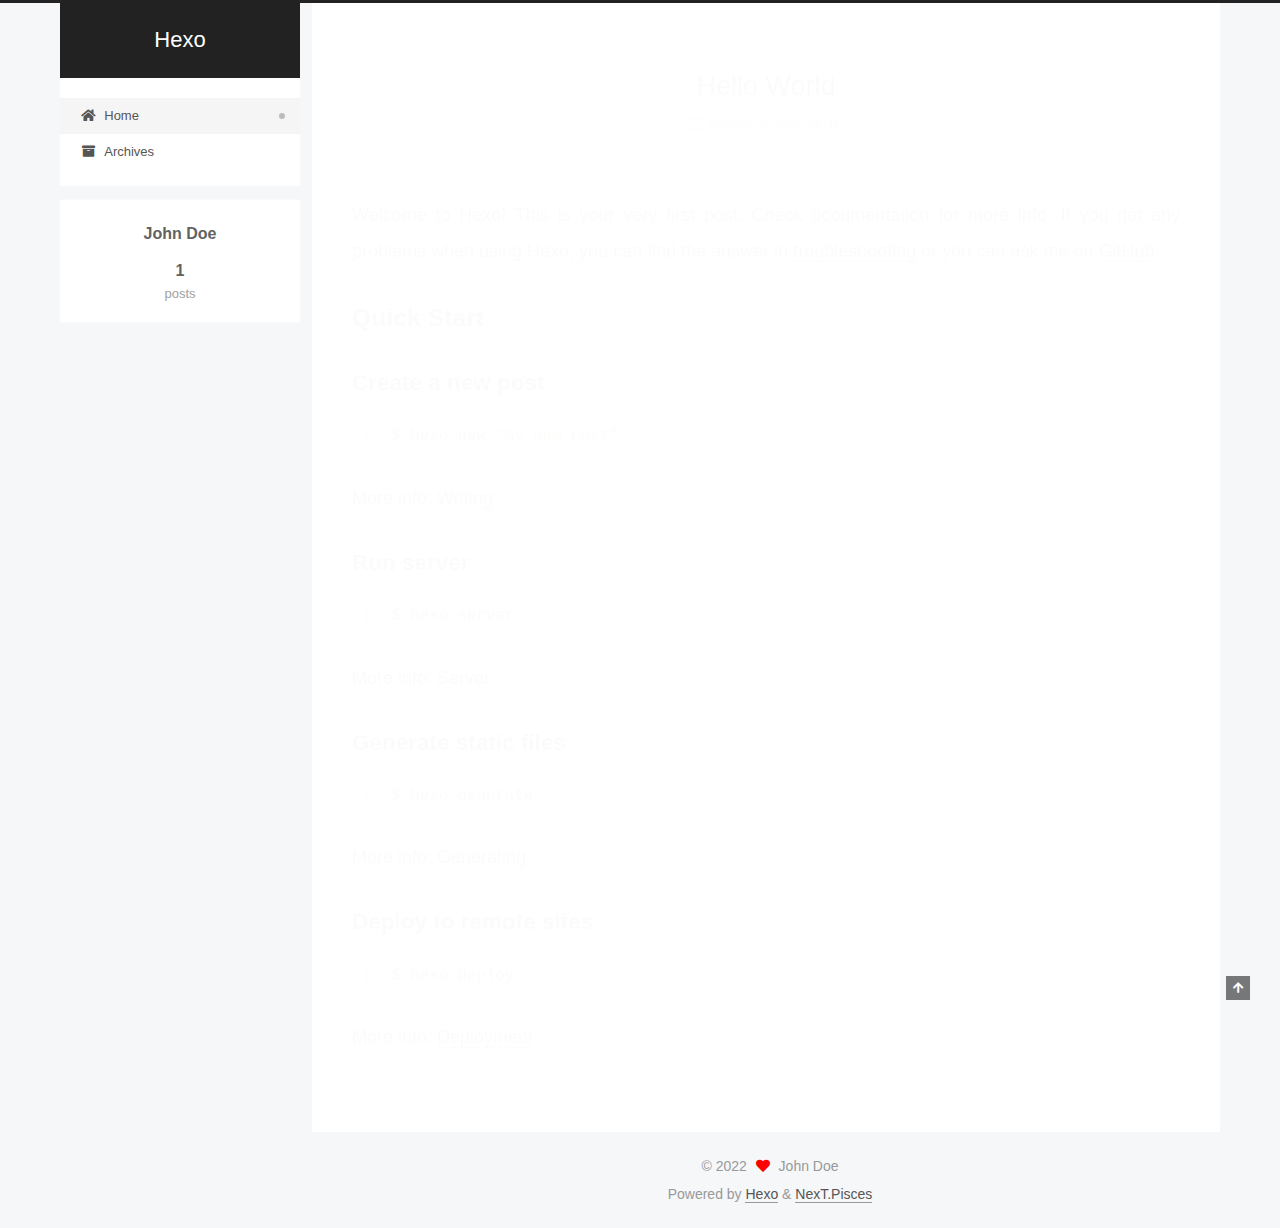
<file: index.html>
<!DOCTYPE html>
<html lang="en">
<head>
  <meta charset="UTF-8">
<meta name="viewport" content="width=device-width, initial-scale=1, maximum-scale=2">
<meta name="theme-color" content="#222">
<meta name="generator" content="Hexo 6.2.0">
  <link rel="apple-touch-icon" sizes="180x180" href="/images/apple-touch-icon-next.png">
  <link rel="icon" type="image/png" sizes="32x32" href="/images/favicon-32x32-next.png">
  <link rel="icon" type="image/png" sizes="16x16" href="/images/favicon-16x16-next.png">
  <link rel="mask-icon" href="/images/logo.svg" color="#222">

<link rel="stylesheet" href="/css/main.css">


<link rel="stylesheet" href="/lib/font-awesome/css/all.min.css">

<script id="hexo-configurations">
    var NexT = window.NexT || {};
    var CONFIG = {"hostname":"example.com","root":"/","scheme":"Pisces","version":"7.8.0","exturl":false,"sidebar":{"position":"left","display":"post","padding":18,"offset":12,"onmobile":false},"copycode":{"enable":false,"show_result":false,"style":null},"back2top":{"enable":true,"sidebar":false,"scrollpercent":false},"bookmark":{"enable":false,"color":"#222","save":"auto"},"fancybox":false,"mediumzoom":false,"lazyload":false,"pangu":false,"comments":{"style":"tabs","active":null,"storage":true,"lazyload":false,"nav":null},"algolia":{"hits":{"per_page":10},"labels":{"input_placeholder":"Search for Posts","hits_empty":"We didn't find any results for the search: ${query}","hits_stats":"${hits} results found in ${time} ms"}},"localsearch":{"enable":false,"trigger":"auto","top_n_per_article":1,"unescape":false,"preload":false},"motion":{"enable":true,"async":false,"transition":{"post_block":"fadeIn","post_header":"slideDownIn","post_body":"slideDownIn","coll_header":"slideLeftIn","sidebar":"slideUpIn"}}};
  </script>

  <meta property="og:type" content="website">
<meta property="og:title" content="Hexo">
<meta property="og:url" content="http://example.com/index.html">
<meta property="og:site_name" content="Hexo">
<meta property="og:locale" content="en_US">
<meta property="article:author" content="John Doe">
<meta name="twitter:card" content="summary">

<link rel="canonical" href="http://example.com/">


<script id="page-configurations">
  // https://hexo.io/docs/variables.html
  CONFIG.page = {
    sidebar: "",
    isHome : true,
    isPost : false,
    lang   : 'en'
  };
</script>

  <title>Hexo</title>
  






  <noscript>
  <style>
  .use-motion .brand,
  .use-motion .menu-item,
  .sidebar-inner,
  .use-motion .post-block,
  .use-motion .pagination,
  .use-motion .comments,
  .use-motion .post-header,
  .use-motion .post-body,
  .use-motion .collection-header { opacity: initial; }

  .use-motion .site-title,
  .use-motion .site-subtitle {
    opacity: initial;
    top: initial;
  }

  .use-motion .logo-line-before i { left: initial; }
  .use-motion .logo-line-after i { right: initial; }
  </style>
</noscript>

</head>

<body itemscope itemtype="http://schema.org/WebPage">
  <div class="container use-motion">
    <div class="headband"></div>

    <header class="header" itemscope itemtype="http://schema.org/WPHeader">
      <div class="header-inner"><div class="site-brand-container">
  <div class="site-nav-toggle">
    <div class="toggle" aria-label="Toggle navigation bar">
      <span class="toggle-line toggle-line-first"></span>
      <span class="toggle-line toggle-line-middle"></span>
      <span class="toggle-line toggle-line-last"></span>
    </div>
  </div>

  <div class="site-meta">

    <a href="/" class="brand" rel="start">
      <span class="logo-line-before"><i></i></span>
      <h1 class="site-title">Hexo</h1>
      <span class="logo-line-after"><i></i></span>
    </a>
  </div>

  <div class="site-nav-right">
    <div class="toggle popup-trigger">
    </div>
  </div>
</div>




<nav class="site-nav">
  <ul id="menu" class="main-menu menu">
        <li class="menu-item menu-item-home">

    <a href="/" rel="section"><i class="fa fa-home fa-fw"></i>Home</a>

  </li>
        <li class="menu-item menu-item-archives">

    <a href="/archives/" rel="section"><i class="fa fa-archive fa-fw"></i>Archives</a>

  </li>
  </ul>
</nav>




</div>
    </header>

    
  <div class="back-to-top">
    <i class="fa fa-arrow-up"></i>
    <span>0%</span>
  </div>


    <main class="main">
      <div class="main-inner">
        <div class="content-wrap">
          

          <div class="content index posts-expand">
            
      
  
  
  <article itemscope itemtype="http://schema.org/Article" class="post-block" lang="en">
    <link itemprop="mainEntityOfPage" href="http://example.com/2022/06/16/hello-world/">

    <span hidden itemprop="author" itemscope itemtype="http://schema.org/Person">
      <meta itemprop="image" content="/images/avatar.gif">
      <meta itemprop="name" content="John Doe">
      <meta itemprop="description" content="">
    </span>

    <span hidden itemprop="publisher" itemscope itemtype="http://schema.org/Organization">
      <meta itemprop="name" content="Hexo">
    </span>
      <header class="post-header">
        <h2 class="post-title" itemprop="name headline">
          
            <a href="/2022/06/16/hello-world/" class="post-title-link" itemprop="url">Hello World</a>
        </h2>

        <div class="post-meta">
            <span class="post-meta-item">
              <span class="post-meta-item-icon">
                <i class="far fa-calendar"></i>
              </span>
              <span class="post-meta-item-text">Posted on</span>

              <time title="Created: 2022-06-16 10:51:52" itemprop="dateCreated datePublished" datetime="2022-06-16T10:51:52+08:00">2022-06-16</time>
            </span>

          

        </div>
      </header>

    
    
    
    <div class="post-body" itemprop="articleBody">

      
          <p>Welcome to <a target="_blank" rel="noopener" href="https://hexo.io/">Hexo</a>! This is your very first post. Check <a target="_blank" rel="noopener" href="https://hexo.io/docs/">documentation</a> for more info. If you get any problems when using Hexo, you can find the answer in <a target="_blank" rel="noopener" href="https://hexo.io/docs/troubleshooting.html">troubleshooting</a> or you can ask me on <a target="_blank" rel="noopener" href="https://github.com/hexojs/hexo/issues">GitHub</a>.</p>
<h2 id="Quick-Start"><a href="#Quick-Start" class="headerlink" title="Quick Start"></a>Quick Start</h2><h3 id="Create-a-new-post"><a href="#Create-a-new-post" class="headerlink" title="Create a new post"></a>Create a new post</h3><figure class="highlight bash"><table><tr><td class="gutter"><pre><span class="line">1</span><br></pre></td><td class="code"><pre><span class="line">$ hexo new <span class="string">&quot;My New Post&quot;</span></span><br></pre></td></tr></table></figure>

<p>More info: <a target="_blank" rel="noopener" href="https://hexo.io/docs/writing.html">Writing</a></p>
<h3 id="Run-server"><a href="#Run-server" class="headerlink" title="Run server"></a>Run server</h3><figure class="highlight bash"><table><tr><td class="gutter"><pre><span class="line">1</span><br></pre></td><td class="code"><pre><span class="line">$ hexo server</span><br></pre></td></tr></table></figure>

<p>More info: <a target="_blank" rel="noopener" href="https://hexo.io/docs/server.html">Server</a></p>
<h3 id="Generate-static-files"><a href="#Generate-static-files" class="headerlink" title="Generate static files"></a>Generate static files</h3><figure class="highlight bash"><table><tr><td class="gutter"><pre><span class="line">1</span><br></pre></td><td class="code"><pre><span class="line">$ hexo generate</span><br></pre></td></tr></table></figure>

<p>More info: <a target="_blank" rel="noopener" href="https://hexo.io/docs/generating.html">Generating</a></p>
<h3 id="Deploy-to-remote-sites"><a href="#Deploy-to-remote-sites" class="headerlink" title="Deploy to remote sites"></a>Deploy to remote sites</h3><figure class="highlight bash"><table><tr><td class="gutter"><pre><span class="line">1</span><br></pre></td><td class="code"><pre><span class="line">$ hexo deploy</span><br></pre></td></tr></table></figure>

<p>More info: <a target="_blank" rel="noopener" href="https://hexo.io/docs/one-command-deployment.html">Deployment</a></p>

      
    </div>

    
    
    
      <footer class="post-footer">
        <div class="post-eof"></div>
      </footer>
  </article>
  
  
  


  



          </div>
          

<script>
  window.addEventListener('tabs:register', () => {
    let { activeClass } = CONFIG.comments;
    if (CONFIG.comments.storage) {
      activeClass = localStorage.getItem('comments_active') || activeClass;
    }
    if (activeClass) {
      let activeTab = document.querySelector(`a[href="#comment-${activeClass}"]`);
      if (activeTab) {
        activeTab.click();
      }
    }
  });
  if (CONFIG.comments.storage) {
    window.addEventListener('tabs:click', event => {
      if (!event.target.matches('.tabs-comment .tab-content .tab-pane')) return;
      let commentClass = event.target.classList[1];
      localStorage.setItem('comments_active', commentClass);
    });
  }
</script>

        </div>
          
  
  <div class="toggle sidebar-toggle">
    <span class="toggle-line toggle-line-first"></span>
    <span class="toggle-line toggle-line-middle"></span>
    <span class="toggle-line toggle-line-last"></span>
  </div>

  <aside class="sidebar">
    <div class="sidebar-inner">

      <ul class="sidebar-nav motion-element">
        <li class="sidebar-nav-toc">
          Table of Contents
        </li>
        <li class="sidebar-nav-overview">
          Overview
        </li>
      </ul>

      <!--noindex-->
      <div class="post-toc-wrap sidebar-panel">
      </div>
      <!--/noindex-->

      <div class="site-overview-wrap sidebar-panel">
        <div class="site-author motion-element" itemprop="author" itemscope itemtype="http://schema.org/Person">
  <p class="site-author-name" itemprop="name">John Doe</p>
  <div class="site-description" itemprop="description"></div>
</div>
<div class="site-state-wrap motion-element">
  <nav class="site-state">
      <div class="site-state-item site-state-posts">
          <a href="/archives/">
        
          <span class="site-state-item-count">1</span>
          <span class="site-state-item-name">posts</span>
        </a>
      </div>
  </nav>
</div>



      </div>

    </div>
  </aside>
  <div id="sidebar-dimmer"></div>


      </div>
    </main>

    <footer class="footer">
      <div class="footer-inner">
        

        

<div class="copyright">
  
  &copy; 
  <span itemprop="copyrightYear">2022</span>
  <span class="with-love">
    <i class="fa fa-heart"></i>
  </span>
  <span class="author" itemprop="copyrightHolder">John Doe</span>
</div>
  <div class="powered-by">Powered by <a href="https://hexo.io/" class="theme-link" rel="noopener" target="_blank">Hexo</a> & <a href="https://pisces.theme-next.org/" class="theme-link" rel="noopener" target="_blank">NexT.Pisces</a>
  </div>

        








      </div>
    </footer>
  </div>

  
  <script src="/lib/anime.min.js"></script>
  <script src="/lib/velocity/velocity.min.js"></script>
  <script src="/lib/velocity/velocity.ui.min.js"></script>

<script src="/js/utils.js"></script>

<script src="/js/motion.js"></script>


<script src="/js/schemes/pisces.js"></script>


<script src="/js/next-boot.js"></script>




  















  

  

</body>
</html>
</file>
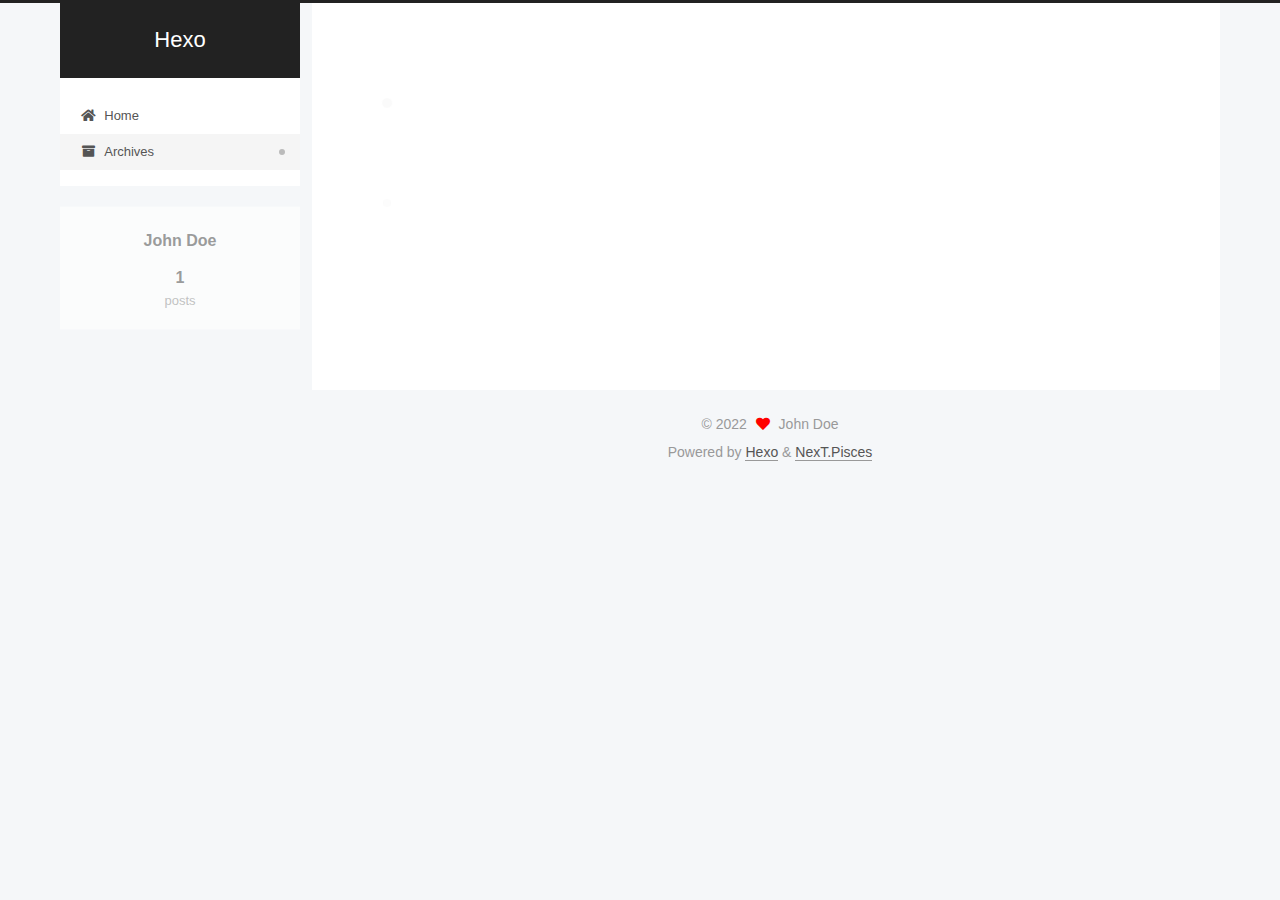
<file: archives/index.html>
<!DOCTYPE html>
<html lang="en">
<head>
  <meta charset="UTF-8">
<meta name="viewport" content="width=device-width, initial-scale=1, maximum-scale=2">
<meta name="theme-color" content="#222">
<meta name="generator" content="Hexo 6.2.0">
  <link rel="apple-touch-icon" sizes="180x180" href="/images/apple-touch-icon-next.png">
  <link rel="icon" type="image/png" sizes="32x32" href="/images/favicon-32x32-next.png">
  <link rel="icon" type="image/png" sizes="16x16" href="/images/favicon-16x16-next.png">
  <link rel="mask-icon" href="/images/logo.svg" color="#222">

<link rel="stylesheet" href="/css/main.css">


<link rel="stylesheet" href="/lib/font-awesome/css/all.min.css">

<script id="hexo-configurations">
    var NexT = window.NexT || {};
    var CONFIG = {"hostname":"example.com","root":"/","scheme":"Pisces","version":"7.8.0","exturl":false,"sidebar":{"position":"left","display":"post","padding":18,"offset":12,"onmobile":false},"copycode":{"enable":false,"show_result":false,"style":null},"back2top":{"enable":true,"sidebar":false,"scrollpercent":false},"bookmark":{"enable":false,"color":"#222","save":"auto"},"fancybox":false,"mediumzoom":false,"lazyload":false,"pangu":false,"comments":{"style":"tabs","active":null,"storage":true,"lazyload":false,"nav":null},"algolia":{"hits":{"per_page":10},"labels":{"input_placeholder":"Search for Posts","hits_empty":"We didn't find any results for the search: ${query}","hits_stats":"${hits} results found in ${time} ms"}},"localsearch":{"enable":false,"trigger":"auto","top_n_per_article":1,"unescape":false,"preload":false},"motion":{"enable":true,"async":false,"transition":{"post_block":"fadeIn","post_header":"slideDownIn","post_body":"slideDownIn","coll_header":"slideLeftIn","sidebar":"slideUpIn"}}};
  </script>

  <meta property="og:type" content="website">
<meta property="og:title" content="Hexo">
<meta property="og:url" content="http://example.com/archives/index.html">
<meta property="og:site_name" content="Hexo">
<meta property="og:locale" content="en_US">
<meta property="article:author" content="John Doe">
<meta name="twitter:card" content="summary">

<link rel="canonical" href="http://example.com/archives/">


<script id="page-configurations">
  // https://hexo.io/docs/variables.html
  CONFIG.page = {
    sidebar: "",
    isHome : false,
    isPost : false,
    lang   : 'en'
  };
</script>

  <title>Archive | Hexo</title>
  






  <noscript>
  <style>
  .use-motion .brand,
  .use-motion .menu-item,
  .sidebar-inner,
  .use-motion .post-block,
  .use-motion .pagination,
  .use-motion .comments,
  .use-motion .post-header,
  .use-motion .post-body,
  .use-motion .collection-header { opacity: initial; }

  .use-motion .site-title,
  .use-motion .site-subtitle {
    opacity: initial;
    top: initial;
  }

  .use-motion .logo-line-before i { left: initial; }
  .use-motion .logo-line-after i { right: initial; }
  </style>
</noscript>

</head>

<body itemscope itemtype="http://schema.org/WebPage">
  <div class="container use-motion">
    <div class="headband"></div>

    <header class="header" itemscope itemtype="http://schema.org/WPHeader">
      <div class="header-inner"><div class="site-brand-container">
  <div class="site-nav-toggle">
    <div class="toggle" aria-label="Toggle navigation bar">
      <span class="toggle-line toggle-line-first"></span>
      <span class="toggle-line toggle-line-middle"></span>
      <span class="toggle-line toggle-line-last"></span>
    </div>
  </div>

  <div class="site-meta">

    <a href="/" class="brand" rel="start">
      <span class="logo-line-before"><i></i></span>
      <h1 class="site-title">Hexo</h1>
      <span class="logo-line-after"><i></i></span>
    </a>
  </div>

  <div class="site-nav-right">
    <div class="toggle popup-trigger">
    </div>
  </div>
</div>




<nav class="site-nav">
  <ul id="menu" class="main-menu menu">
        <li class="menu-item menu-item-home">

    <a href="/" rel="section"><i class="fa fa-home fa-fw"></i>Home</a>

  </li>
        <li class="menu-item menu-item-archives">

    <a href="/archives/" rel="section"><i class="fa fa-archive fa-fw"></i>Archives</a>

  </li>
  </ul>
</nav>




</div>
    </header>

    
  <div class="back-to-top">
    <i class="fa fa-arrow-up"></i>
    <span>0%</span>
  </div>


    <main class="main">
      <div class="main-inner">
        <div class="content-wrap">
          

          <div class="content archive">
            

  
  
  
  <div class="post-block">
    <div class="posts-collapse">
      <div class="collection-title">
        <span class="collection-header">Um..! 1 post. Keep on posting.</span>
      </div>

      
    <div class="collection-year">
      <span class="collection-header">2022</span>
    </div>

  <article itemscope itemtype="http://schema.org/Article">
    <header class="post-header">

      <div class="post-meta">
        <time itemprop="dateCreated"
              datetime="2022-06-16T10:51:52+08:00"
              content="2022-06-16">
          06-16
        </time>
      </div>

      <div class="post-title">
          <a class="post-title-link" href="/2022/06/16/hello-world/" itemprop="url">
            <span itemprop="name">Hello World</span>
          </a>
      </div>

    </header>
  </article>


    </div>
  </div>
  
  
  

  



          </div>
          

<script>
  window.addEventListener('tabs:register', () => {
    let { activeClass } = CONFIG.comments;
    if (CONFIG.comments.storage) {
      activeClass = localStorage.getItem('comments_active') || activeClass;
    }
    if (activeClass) {
      let activeTab = document.querySelector(`a[href="#comment-${activeClass}"]`);
      if (activeTab) {
        activeTab.click();
      }
    }
  });
  if (CONFIG.comments.storage) {
    window.addEventListener('tabs:click', event => {
      if (!event.target.matches('.tabs-comment .tab-content .tab-pane')) return;
      let commentClass = event.target.classList[1];
      localStorage.setItem('comments_active', commentClass);
    });
  }
</script>

        </div>
          
  
  <div class="toggle sidebar-toggle">
    <span class="toggle-line toggle-line-first"></span>
    <span class="toggle-line toggle-line-middle"></span>
    <span class="toggle-line toggle-line-last"></span>
  </div>

  <aside class="sidebar">
    <div class="sidebar-inner">

      <ul class="sidebar-nav motion-element">
        <li class="sidebar-nav-toc">
          Table of Contents
        </li>
        <li class="sidebar-nav-overview">
          Overview
        </li>
      </ul>

      <!--noindex-->
      <div class="post-toc-wrap sidebar-panel">
      </div>
      <!--/noindex-->

      <div class="site-overview-wrap sidebar-panel">
        <div class="site-author motion-element" itemprop="author" itemscope itemtype="http://schema.org/Person">
  <p class="site-author-name" itemprop="name">John Doe</p>
  <div class="site-description" itemprop="description"></div>
</div>
<div class="site-state-wrap motion-element">
  <nav class="site-state">
      <div class="site-state-item site-state-posts">
          <a href="/archives/">
        
          <span class="site-state-item-count">1</span>
          <span class="site-state-item-name">posts</span>
        </a>
      </div>
  </nav>
</div>



      </div>

    </div>
  </aside>
  <div id="sidebar-dimmer"></div>


      </div>
    </main>

    <footer class="footer">
      <div class="footer-inner">
        

        

<div class="copyright">
  
  &copy; 
  <span itemprop="copyrightYear">2022</span>
  <span class="with-love">
    <i class="fa fa-heart"></i>
  </span>
  <span class="author" itemprop="copyrightHolder">John Doe</span>
</div>
  <div class="powered-by">Powered by <a href="https://hexo.io/" class="theme-link" rel="noopener" target="_blank">Hexo</a> & <a href="https://pisces.theme-next.org/" class="theme-link" rel="noopener" target="_blank">NexT.Pisces</a>
  </div>

        








      </div>
    </footer>
  </div>

  
  <script src="/lib/anime.min.js"></script>
  <script src="/lib/velocity/velocity.min.js"></script>
  <script src="/lib/velocity/velocity.ui.min.js"></script>

<script src="/js/utils.js"></script>

<script src="/js/motion.js"></script>


<script src="/js/schemes/pisces.js"></script>


<script src="/js/next-boot.js"></script>




  















  

  

</body>
</html>
</file>
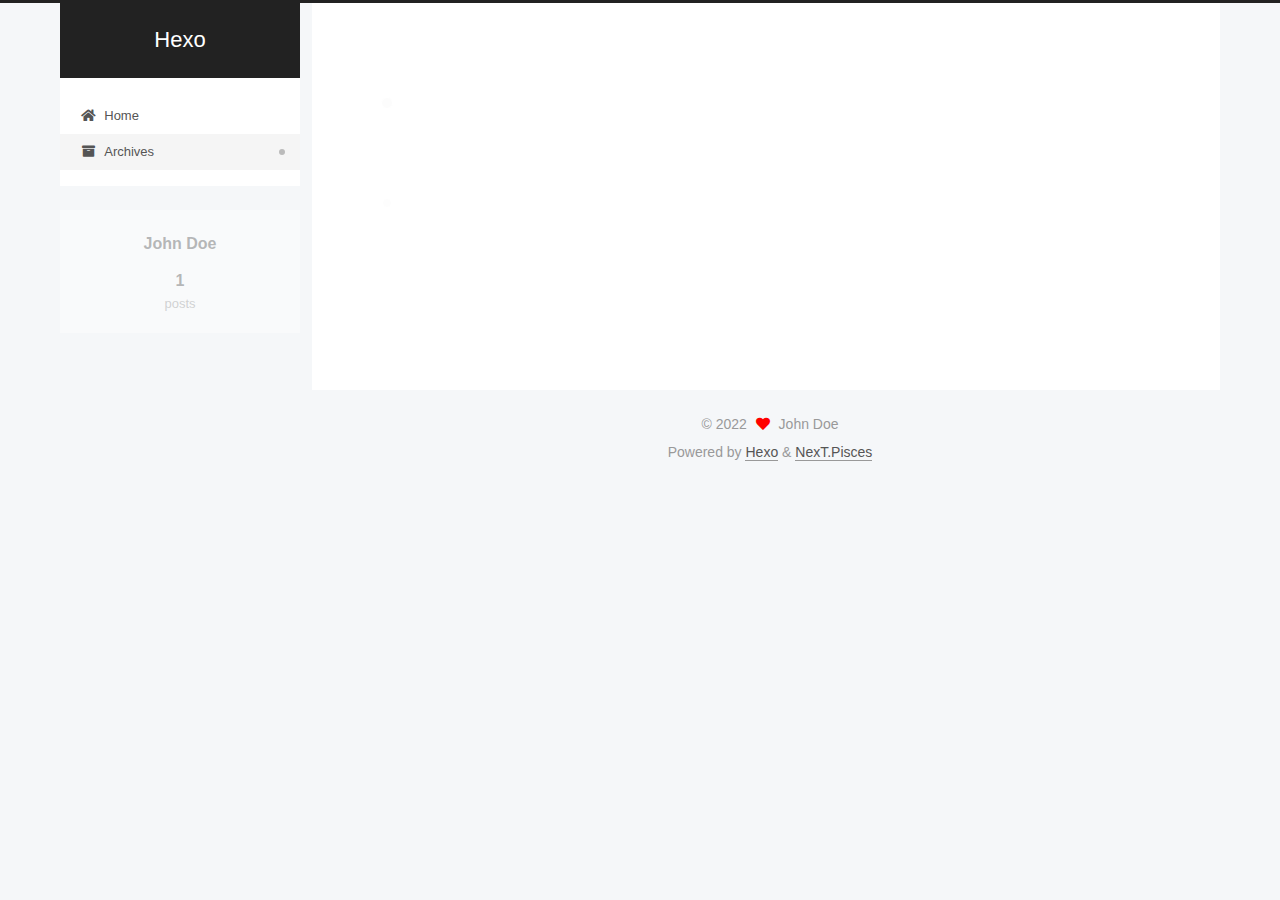
<file: archives/2022/index.html>
<!DOCTYPE html>
<html lang="en">
<head>
  <meta charset="UTF-8">
<meta name="viewport" content="width=device-width, initial-scale=1, maximum-scale=2">
<meta name="theme-color" content="#222">
<meta name="generator" content="Hexo 6.2.0">
  <link rel="apple-touch-icon" sizes="180x180" href="/images/apple-touch-icon-next.png">
  <link rel="icon" type="image/png" sizes="32x32" href="/images/favicon-32x32-next.png">
  <link rel="icon" type="image/png" sizes="16x16" href="/images/favicon-16x16-next.png">
  <link rel="mask-icon" href="/images/logo.svg" color="#222">

<link rel="stylesheet" href="/css/main.css">


<link rel="stylesheet" href="/lib/font-awesome/css/all.min.css">

<script id="hexo-configurations">
    var NexT = window.NexT || {};
    var CONFIG = {"hostname":"example.com","root":"/","scheme":"Pisces","version":"7.8.0","exturl":false,"sidebar":{"position":"left","display":"post","padding":18,"offset":12,"onmobile":false},"copycode":{"enable":false,"show_result":false,"style":null},"back2top":{"enable":true,"sidebar":false,"scrollpercent":false},"bookmark":{"enable":false,"color":"#222","save":"auto"},"fancybox":false,"mediumzoom":false,"lazyload":false,"pangu":false,"comments":{"style":"tabs","active":null,"storage":true,"lazyload":false,"nav":null},"algolia":{"hits":{"per_page":10},"labels":{"input_placeholder":"Search for Posts","hits_empty":"We didn't find any results for the search: ${query}","hits_stats":"${hits} results found in ${time} ms"}},"localsearch":{"enable":false,"trigger":"auto","top_n_per_article":1,"unescape":false,"preload":false},"motion":{"enable":true,"async":false,"transition":{"post_block":"fadeIn","post_header":"slideDownIn","post_body":"slideDownIn","coll_header":"slideLeftIn","sidebar":"slideUpIn"}}};
  </script>

  <meta property="og:type" content="website">
<meta property="og:title" content="Hexo">
<meta property="og:url" content="http://example.com/archives/2022/index.html">
<meta property="og:site_name" content="Hexo">
<meta property="og:locale" content="en_US">
<meta property="article:author" content="John Doe">
<meta name="twitter:card" content="summary">

<link rel="canonical" href="http://example.com/archives/2022/">


<script id="page-configurations">
  // https://hexo.io/docs/variables.html
  CONFIG.page = {
    sidebar: "",
    isHome : false,
    isPost : false,
    lang   : 'en'
  };
</script>

  <title>Archive | Hexo</title>
  






  <noscript>
  <style>
  .use-motion .brand,
  .use-motion .menu-item,
  .sidebar-inner,
  .use-motion .post-block,
  .use-motion .pagination,
  .use-motion .comments,
  .use-motion .post-header,
  .use-motion .post-body,
  .use-motion .collection-header { opacity: initial; }

  .use-motion .site-title,
  .use-motion .site-subtitle {
    opacity: initial;
    top: initial;
  }

  .use-motion .logo-line-before i { left: initial; }
  .use-motion .logo-line-after i { right: initial; }
  </style>
</noscript>

</head>

<body itemscope itemtype="http://schema.org/WebPage">
  <div class="container use-motion">
    <div class="headband"></div>

    <header class="header" itemscope itemtype="http://schema.org/WPHeader">
      <div class="header-inner"><div class="site-brand-container">
  <div class="site-nav-toggle">
    <div class="toggle" aria-label="Toggle navigation bar">
      <span class="toggle-line toggle-line-first"></span>
      <span class="toggle-line toggle-line-middle"></span>
      <span class="toggle-line toggle-line-last"></span>
    </div>
  </div>

  <div class="site-meta">

    <a href="/" class="brand" rel="start">
      <span class="logo-line-before"><i></i></span>
      <h1 class="site-title">Hexo</h1>
      <span class="logo-line-after"><i></i></span>
    </a>
  </div>

  <div class="site-nav-right">
    <div class="toggle popup-trigger">
    </div>
  </div>
</div>




<nav class="site-nav">
  <ul id="menu" class="main-menu menu">
        <li class="menu-item menu-item-home">

    <a href="/" rel="section"><i class="fa fa-home fa-fw"></i>Home</a>

  </li>
        <li class="menu-item menu-item-archives">

    <a href="/archives/" rel="section"><i class="fa fa-archive fa-fw"></i>Archives</a>

  </li>
  </ul>
</nav>




</div>
    </header>

    
  <div class="back-to-top">
    <i class="fa fa-arrow-up"></i>
    <span>0%</span>
  </div>


    <main class="main">
      <div class="main-inner">
        <div class="content-wrap">
          

          <div class="content archive">
            

  
  
  
  <div class="post-block">
    <div class="posts-collapse">
      <div class="collection-title">
        <span class="collection-header">Um..! 1 post. Keep on posting.</span>
      </div>

      
    <div class="collection-year">
      <span class="collection-header">2022</span>
    </div>

  <article itemscope itemtype="http://schema.org/Article">
    <header class="post-header">

      <div class="post-meta">
        <time itemprop="dateCreated"
              datetime="2022-06-16T10:51:52+08:00"
              content="2022-06-16">
          06-16
        </time>
      </div>

      <div class="post-title">
          <a class="post-title-link" href="/2022/06/16/hello-world/" itemprop="url">
            <span itemprop="name">Hello World</span>
          </a>
      </div>

    </header>
  </article>


    </div>
  </div>
  
  
  

  



          </div>
          

<script>
  window.addEventListener('tabs:register', () => {
    let { activeClass } = CONFIG.comments;
    if (CONFIG.comments.storage) {
      activeClass = localStorage.getItem('comments_active') || activeClass;
    }
    if (activeClass) {
      let activeTab = document.querySelector(`a[href="#comment-${activeClass}"]`);
      if (activeTab) {
        activeTab.click();
      }
    }
  });
  if (CONFIG.comments.storage) {
    window.addEventListener('tabs:click', event => {
      if (!event.target.matches('.tabs-comment .tab-content .tab-pane')) return;
      let commentClass = event.target.classList[1];
      localStorage.setItem('comments_active', commentClass);
    });
  }
</script>

        </div>
          
  
  <div class="toggle sidebar-toggle">
    <span class="toggle-line toggle-line-first"></span>
    <span class="toggle-line toggle-line-middle"></span>
    <span class="toggle-line toggle-line-last"></span>
  </div>

  <aside class="sidebar">
    <div class="sidebar-inner">

      <ul class="sidebar-nav motion-element">
        <li class="sidebar-nav-toc">
          Table of Contents
        </li>
        <li class="sidebar-nav-overview">
          Overview
        </li>
      </ul>

      <!--noindex-->
      <div class="post-toc-wrap sidebar-panel">
      </div>
      <!--/noindex-->

      <div class="site-overview-wrap sidebar-panel">
        <div class="site-author motion-element" itemprop="author" itemscope itemtype="http://schema.org/Person">
  <p class="site-author-name" itemprop="name">John Doe</p>
  <div class="site-description" itemprop="description"></div>
</div>
<div class="site-state-wrap motion-element">
  <nav class="site-state">
      <div class="site-state-item site-state-posts">
          <a href="/archives/">
        
          <span class="site-state-item-count">1</span>
          <span class="site-state-item-name">posts</span>
        </a>
      </div>
  </nav>
</div>



      </div>

    </div>
  </aside>
  <div id="sidebar-dimmer"></div>


      </div>
    </main>

    <footer class="footer">
      <div class="footer-inner">
        

        

<div class="copyright">
  
  &copy; 
  <span itemprop="copyrightYear">2022</span>
  <span class="with-love">
    <i class="fa fa-heart"></i>
  </span>
  <span class="author" itemprop="copyrightHolder">John Doe</span>
</div>
  <div class="powered-by">Powered by <a href="https://hexo.io/" class="theme-link" rel="noopener" target="_blank">Hexo</a> & <a href="https://pisces.theme-next.org/" class="theme-link" rel="noopener" target="_blank">NexT.Pisces</a>
  </div>

        








      </div>
    </footer>
  </div>

  
  <script src="/lib/anime.min.js"></script>
  <script src="/lib/velocity/velocity.min.js"></script>
  <script src="/lib/velocity/velocity.ui.min.js"></script>

<script src="/js/utils.js"></script>

<script src="/js/motion.js"></script>


<script src="/js/schemes/pisces.js"></script>


<script src="/js/next-boot.js"></script>




  















  

  

</body>
</html>
</file>
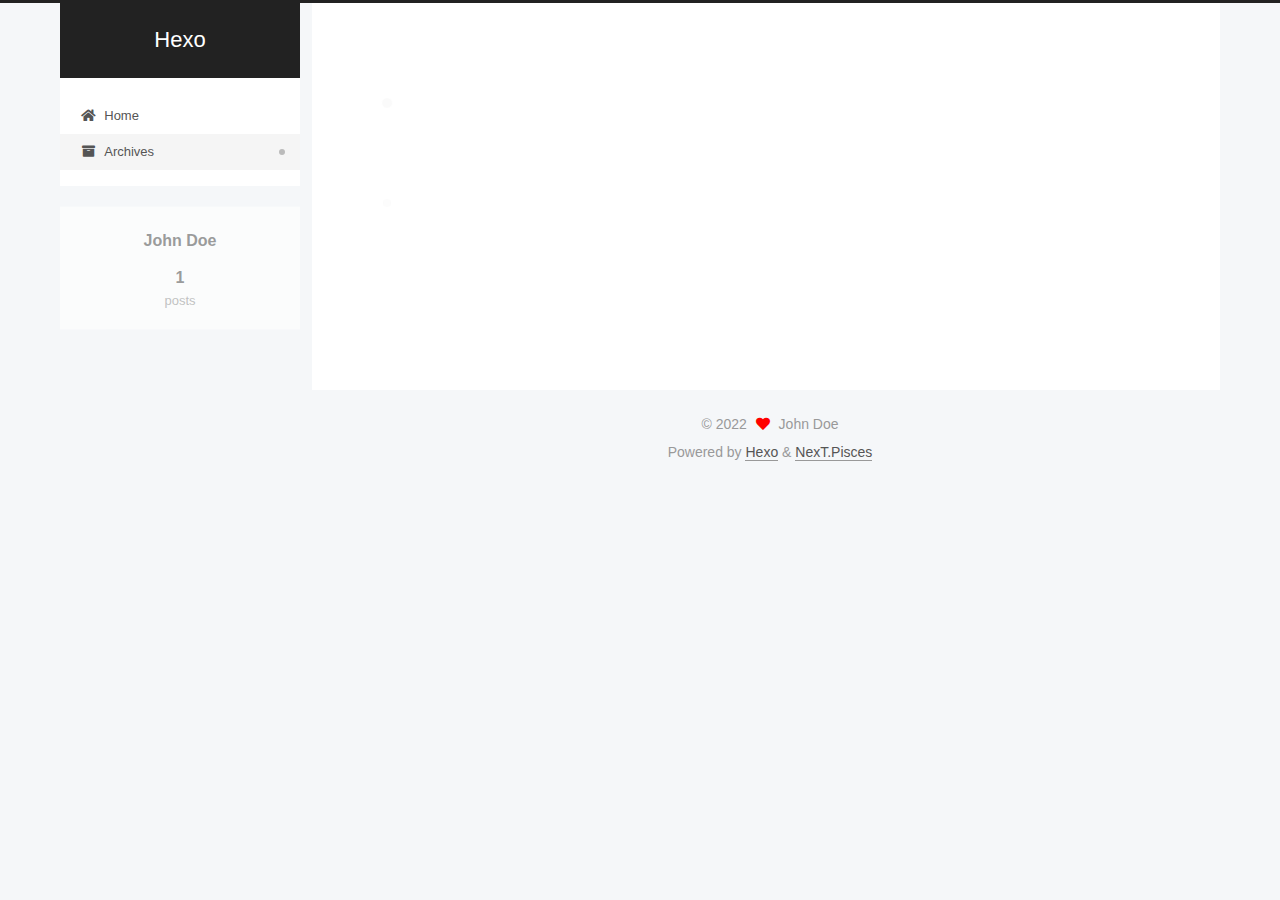
<file: archives/2022/06/index.html>
<!DOCTYPE html>
<html lang="en">
<head>
  <meta charset="UTF-8">
<meta name="viewport" content="width=device-width, initial-scale=1, maximum-scale=2">
<meta name="theme-color" content="#222">
<meta name="generator" content="Hexo 6.2.0">
  <link rel="apple-touch-icon" sizes="180x180" href="/images/apple-touch-icon-next.png">
  <link rel="icon" type="image/png" sizes="32x32" href="/images/favicon-32x32-next.png">
  <link rel="icon" type="image/png" sizes="16x16" href="/images/favicon-16x16-next.png">
  <link rel="mask-icon" href="/images/logo.svg" color="#222">

<link rel="stylesheet" href="/css/main.css">


<link rel="stylesheet" href="/lib/font-awesome/css/all.min.css">

<script id="hexo-configurations">
    var NexT = window.NexT || {};
    var CONFIG = {"hostname":"example.com","root":"/","scheme":"Pisces","version":"7.8.0","exturl":false,"sidebar":{"position":"left","display":"post","padding":18,"offset":12,"onmobile":false},"copycode":{"enable":false,"show_result":false,"style":null},"back2top":{"enable":true,"sidebar":false,"scrollpercent":false},"bookmark":{"enable":false,"color":"#222","save":"auto"},"fancybox":false,"mediumzoom":false,"lazyload":false,"pangu":false,"comments":{"style":"tabs","active":null,"storage":true,"lazyload":false,"nav":null},"algolia":{"hits":{"per_page":10},"labels":{"input_placeholder":"Search for Posts","hits_empty":"We didn't find any results for the search: ${query}","hits_stats":"${hits} results found in ${time} ms"}},"localsearch":{"enable":false,"trigger":"auto","top_n_per_article":1,"unescape":false,"preload":false},"motion":{"enable":true,"async":false,"transition":{"post_block":"fadeIn","post_header":"slideDownIn","post_body":"slideDownIn","coll_header":"slideLeftIn","sidebar":"slideUpIn"}}};
  </script>

  <meta property="og:type" content="website">
<meta property="og:title" content="Hexo">
<meta property="og:url" content="http://example.com/archives/2022/06/index.html">
<meta property="og:site_name" content="Hexo">
<meta property="og:locale" content="en_US">
<meta property="article:author" content="John Doe">
<meta name="twitter:card" content="summary">

<link rel="canonical" href="http://example.com/archives/2022/06/">


<script id="page-configurations">
  // https://hexo.io/docs/variables.html
  CONFIG.page = {
    sidebar: "",
    isHome : false,
    isPost : false,
    lang   : 'en'
  };
</script>

  <title>Archive | Hexo</title>
  






  <noscript>
  <style>
  .use-motion .brand,
  .use-motion .menu-item,
  .sidebar-inner,
  .use-motion .post-block,
  .use-motion .pagination,
  .use-motion .comments,
  .use-motion .post-header,
  .use-motion .post-body,
  .use-motion .collection-header { opacity: initial; }

  .use-motion .site-title,
  .use-motion .site-subtitle {
    opacity: initial;
    top: initial;
  }

  .use-motion .logo-line-before i { left: initial; }
  .use-motion .logo-line-after i { right: initial; }
  </style>
</noscript>

</head>

<body itemscope itemtype="http://schema.org/WebPage">
  <div class="container use-motion">
    <div class="headband"></div>

    <header class="header" itemscope itemtype="http://schema.org/WPHeader">
      <div class="header-inner"><div class="site-brand-container">
  <div class="site-nav-toggle">
    <div class="toggle" aria-label="Toggle navigation bar">
      <span class="toggle-line toggle-line-first"></span>
      <span class="toggle-line toggle-line-middle"></span>
      <span class="toggle-line toggle-line-last"></span>
    </div>
  </div>

  <div class="site-meta">

    <a href="/" class="brand" rel="start">
      <span class="logo-line-before"><i></i></span>
      <h1 class="site-title">Hexo</h1>
      <span class="logo-line-after"><i></i></span>
    </a>
  </div>

  <div class="site-nav-right">
    <div class="toggle popup-trigger">
    </div>
  </div>
</div>




<nav class="site-nav">
  <ul id="menu" class="main-menu menu">
        <li class="menu-item menu-item-home">

    <a href="/" rel="section"><i class="fa fa-home fa-fw"></i>Home</a>

  </li>
        <li class="menu-item menu-item-archives">

    <a href="/archives/" rel="section"><i class="fa fa-archive fa-fw"></i>Archives</a>

  </li>
  </ul>
</nav>




</div>
    </header>

    
  <div class="back-to-top">
    <i class="fa fa-arrow-up"></i>
    <span>0%</span>
  </div>


    <main class="main">
      <div class="main-inner">
        <div class="content-wrap">
          

          <div class="content archive">
            

  
  
  
  <div class="post-block">
    <div class="posts-collapse">
      <div class="collection-title">
        <span class="collection-header">Um..! 1 post. Keep on posting.</span>
      </div>

      
    <div class="collection-year">
      <span class="collection-header">2022</span>
    </div>

  <article itemscope itemtype="http://schema.org/Article">
    <header class="post-header">

      <div class="post-meta">
        <time itemprop="dateCreated"
              datetime="2022-06-16T10:51:52+08:00"
              content="2022-06-16">
          06-16
        </time>
      </div>

      <div class="post-title">
          <a class="post-title-link" href="/2022/06/16/hello-world/" itemprop="url">
            <span itemprop="name">Hello World</span>
          </a>
      </div>

    </header>
  </article>


    </div>
  </div>
  
  
  

  



          </div>
          

<script>
  window.addEventListener('tabs:register', () => {
    let { activeClass } = CONFIG.comments;
    if (CONFIG.comments.storage) {
      activeClass = localStorage.getItem('comments_active') || activeClass;
    }
    if (activeClass) {
      let activeTab = document.querySelector(`a[href="#comment-${activeClass}"]`);
      if (activeTab) {
        activeTab.click();
      }
    }
  });
  if (CONFIG.comments.storage) {
    window.addEventListener('tabs:click', event => {
      if (!event.target.matches('.tabs-comment .tab-content .tab-pane')) return;
      let commentClass = event.target.classList[1];
      localStorage.setItem('comments_active', commentClass);
    });
  }
</script>

        </div>
          
  
  <div class="toggle sidebar-toggle">
    <span class="toggle-line toggle-line-first"></span>
    <span class="toggle-line toggle-line-middle"></span>
    <span class="toggle-line toggle-line-last"></span>
  </div>

  <aside class="sidebar">
    <div class="sidebar-inner">

      <ul class="sidebar-nav motion-element">
        <li class="sidebar-nav-toc">
          Table of Contents
        </li>
        <li class="sidebar-nav-overview">
          Overview
        </li>
      </ul>

      <!--noindex-->
      <div class="post-toc-wrap sidebar-panel">
      </div>
      <!--/noindex-->

      <div class="site-overview-wrap sidebar-panel">
        <div class="site-author motion-element" itemprop="author" itemscope itemtype="http://schema.org/Person">
  <p class="site-author-name" itemprop="name">John Doe</p>
  <div class="site-description" itemprop="description"></div>
</div>
<div class="site-state-wrap motion-element">
  <nav class="site-state">
      <div class="site-state-item site-state-posts">
          <a href="/archives/">
        
          <span class="site-state-item-count">1</span>
          <span class="site-state-item-name">posts</span>
        </a>
      </div>
  </nav>
</div>



      </div>

    </div>
  </aside>
  <div id="sidebar-dimmer"></div>


      </div>
    </main>

    <footer class="footer">
      <div class="footer-inner">
        

        

<div class="copyright">
  
  &copy; 
  <span itemprop="copyrightYear">2022</span>
  <span class="with-love">
    <i class="fa fa-heart"></i>
  </span>
  <span class="author" itemprop="copyrightHolder">John Doe</span>
</div>
  <div class="powered-by">Powered by <a href="https://hexo.io/" class="theme-link" rel="noopener" target="_blank">Hexo</a> & <a href="https://pisces.theme-next.org/" class="theme-link" rel="noopener" target="_blank">NexT.Pisces</a>
  </div>

        








      </div>
    </footer>
  </div>

  
  <script src="/lib/anime.min.js"></script>
  <script src="/lib/velocity/velocity.min.js"></script>
  <script src="/lib/velocity/velocity.ui.min.js"></script>

<script src="/js/utils.js"></script>

<script src="/js/motion.js"></script>


<script src="/js/schemes/pisces.js"></script>


<script src="/js/next-boot.js"></script>




  















  

  

</body>
</html>
</file>
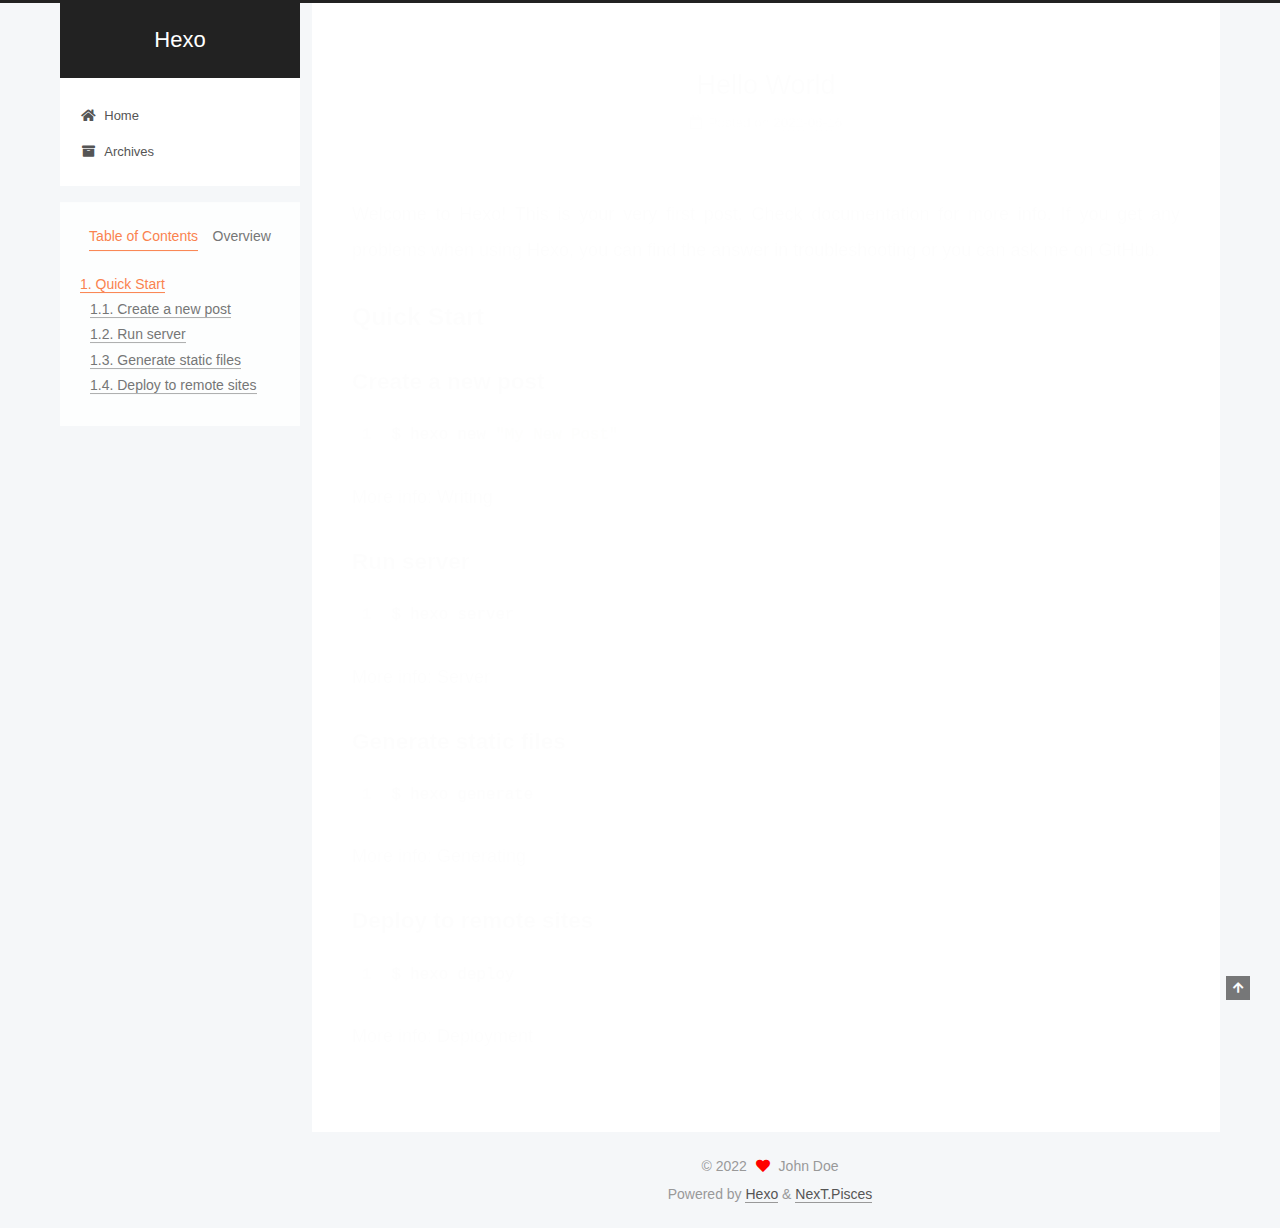
<file: 2022/06/16/hello-world/index.html>
<!DOCTYPE html>
<html lang="en">
<head>
  <meta charset="UTF-8">
<meta name="viewport" content="width=device-width, initial-scale=1, maximum-scale=2">
<meta name="theme-color" content="#222">
<meta name="generator" content="Hexo 6.2.0">
  <link rel="apple-touch-icon" sizes="180x180" href="/images/apple-touch-icon-next.png">
  <link rel="icon" type="image/png" sizes="32x32" href="/images/favicon-32x32-next.png">
  <link rel="icon" type="image/png" sizes="16x16" href="/images/favicon-16x16-next.png">
  <link rel="mask-icon" href="/images/logo.svg" color="#222">

<link rel="stylesheet" href="/css/main.css">


<link rel="stylesheet" href="/lib/font-awesome/css/all.min.css">

<script id="hexo-configurations">
    var NexT = window.NexT || {};
    var CONFIG = {"hostname":"example.com","root":"/","scheme":"Pisces","version":"7.8.0","exturl":false,"sidebar":{"position":"left","display":"post","padding":18,"offset":12,"onmobile":false},"copycode":{"enable":false,"show_result":false,"style":null},"back2top":{"enable":true,"sidebar":false,"scrollpercent":false},"bookmark":{"enable":false,"color":"#222","save":"auto"},"fancybox":false,"mediumzoom":false,"lazyload":false,"pangu":false,"comments":{"style":"tabs","active":null,"storage":true,"lazyload":false,"nav":null},"algolia":{"hits":{"per_page":10},"labels":{"input_placeholder":"Search for Posts","hits_empty":"We didn't find any results for the search: ${query}","hits_stats":"${hits} results found in ${time} ms"}},"localsearch":{"enable":false,"trigger":"auto","top_n_per_article":1,"unescape":false,"preload":false},"motion":{"enable":true,"async":false,"transition":{"post_block":"fadeIn","post_header":"slideDownIn","post_body":"slideDownIn","coll_header":"slideLeftIn","sidebar":"slideUpIn"}}};
  </script>

  <meta name="description" content="Welcome to Hexo! This is your very first post. Check documentation for more info. If you get any problems when using Hexo, you can find the answer in troubleshooting or you can ask me on GitHub. Quick">
<meta property="og:type" content="article">
<meta property="og:title" content="Hello World">
<meta property="og:url" content="http://example.com/2022/06/16/hello-world/index.html">
<meta property="og:site_name" content="Hexo">
<meta property="og:description" content="Welcome to Hexo! This is your very first post. Check documentation for more info. If you get any problems when using Hexo, you can find the answer in troubleshooting or you can ask me on GitHub. Quick">
<meta property="og:locale" content="en_US">
<meta property="article:published_time" content="2022-06-16T02:51:52.756Z">
<meta property="article:modified_time" content="2022-06-16T02:51:52.756Z">
<meta property="article:author" content="John Doe">
<meta name="twitter:card" content="summary">

<link rel="canonical" href="http://example.com/2022/06/16/hello-world/">


<script id="page-configurations">
  // https://hexo.io/docs/variables.html
  CONFIG.page = {
    sidebar: "",
    isHome : false,
    isPost : true,
    lang   : 'en'
  };
</script>

  <title>Hello World | Hexo</title>
  






  <noscript>
  <style>
  .use-motion .brand,
  .use-motion .menu-item,
  .sidebar-inner,
  .use-motion .post-block,
  .use-motion .pagination,
  .use-motion .comments,
  .use-motion .post-header,
  .use-motion .post-body,
  .use-motion .collection-header { opacity: initial; }

  .use-motion .site-title,
  .use-motion .site-subtitle {
    opacity: initial;
    top: initial;
  }

  .use-motion .logo-line-before i { left: initial; }
  .use-motion .logo-line-after i { right: initial; }
  </style>
</noscript>

</head>

<body itemscope itemtype="http://schema.org/WebPage">
  <div class="container use-motion">
    <div class="headband"></div>

    <header class="header" itemscope itemtype="http://schema.org/WPHeader">
      <div class="header-inner"><div class="site-brand-container">
  <div class="site-nav-toggle">
    <div class="toggle" aria-label="Toggle navigation bar">
      <span class="toggle-line toggle-line-first"></span>
      <span class="toggle-line toggle-line-middle"></span>
      <span class="toggle-line toggle-line-last"></span>
    </div>
  </div>

  <div class="site-meta">

    <a href="/" class="brand" rel="start">
      <span class="logo-line-before"><i></i></span>
      <h1 class="site-title">Hexo</h1>
      <span class="logo-line-after"><i></i></span>
    </a>
  </div>

  <div class="site-nav-right">
    <div class="toggle popup-trigger">
    </div>
  </div>
</div>




<nav class="site-nav">
  <ul id="menu" class="main-menu menu">
        <li class="menu-item menu-item-home">

    <a href="/" rel="section"><i class="fa fa-home fa-fw"></i>Home</a>

  </li>
        <li class="menu-item menu-item-archives">

    <a href="/archives/" rel="section"><i class="fa fa-archive fa-fw"></i>Archives</a>

  </li>
  </ul>
</nav>




</div>
    </header>

    
  <div class="back-to-top">
    <i class="fa fa-arrow-up"></i>
    <span>0%</span>
  </div>


    <main class="main">
      <div class="main-inner">
        <div class="content-wrap">
          

          <div class="content post posts-expand">
            

    
  
  
  <article itemscope itemtype="http://schema.org/Article" class="post-block" lang="en">
    <link itemprop="mainEntityOfPage" href="http://example.com/2022/06/16/hello-world/">

    <span hidden itemprop="author" itemscope itemtype="http://schema.org/Person">
      <meta itemprop="image" content="/images/avatar.gif">
      <meta itemprop="name" content="John Doe">
      <meta itemprop="description" content="">
    </span>

    <span hidden itemprop="publisher" itemscope itemtype="http://schema.org/Organization">
      <meta itemprop="name" content="Hexo">
    </span>
      <header class="post-header">
        <h1 class="post-title" itemprop="name headline">
          Hello World
        </h1>

        <div class="post-meta">
            <span class="post-meta-item">
              <span class="post-meta-item-icon">
                <i class="far fa-calendar"></i>
              </span>
              <span class="post-meta-item-text">Posted on</span>

              <time title="Created: 2022-06-16 10:51:52" itemprop="dateCreated datePublished" datetime="2022-06-16T10:51:52+08:00">2022-06-16</time>
            </span>

          

        </div>
      </header>

    
    
    
    <div class="post-body" itemprop="articleBody">

      
        <p>Welcome to <a target="_blank" rel="noopener" href="https://hexo.io/">Hexo</a>! This is your very first post. Check <a target="_blank" rel="noopener" href="https://hexo.io/docs/">documentation</a> for more info. If you get any problems when using Hexo, you can find the answer in <a target="_blank" rel="noopener" href="https://hexo.io/docs/troubleshooting.html">troubleshooting</a> or you can ask me on <a target="_blank" rel="noopener" href="https://github.com/hexojs/hexo/issues">GitHub</a>.</p>
<h2 id="Quick-Start"><a href="#Quick-Start" class="headerlink" title="Quick Start"></a>Quick Start</h2><h3 id="Create-a-new-post"><a href="#Create-a-new-post" class="headerlink" title="Create a new post"></a>Create a new post</h3><figure class="highlight bash"><table><tr><td class="gutter"><pre><span class="line">1</span><br></pre></td><td class="code"><pre><span class="line">$ hexo new <span class="string">&quot;My New Post&quot;</span></span><br></pre></td></tr></table></figure>

<p>More info: <a target="_blank" rel="noopener" href="https://hexo.io/docs/writing.html">Writing</a></p>
<h3 id="Run-server"><a href="#Run-server" class="headerlink" title="Run server"></a>Run server</h3><figure class="highlight bash"><table><tr><td class="gutter"><pre><span class="line">1</span><br></pre></td><td class="code"><pre><span class="line">$ hexo server</span><br></pre></td></tr></table></figure>

<p>More info: <a target="_blank" rel="noopener" href="https://hexo.io/docs/server.html">Server</a></p>
<h3 id="Generate-static-files"><a href="#Generate-static-files" class="headerlink" title="Generate static files"></a>Generate static files</h3><figure class="highlight bash"><table><tr><td class="gutter"><pre><span class="line">1</span><br></pre></td><td class="code"><pre><span class="line">$ hexo generate</span><br></pre></td></tr></table></figure>

<p>More info: <a target="_blank" rel="noopener" href="https://hexo.io/docs/generating.html">Generating</a></p>
<h3 id="Deploy-to-remote-sites"><a href="#Deploy-to-remote-sites" class="headerlink" title="Deploy to remote sites"></a>Deploy to remote sites</h3><figure class="highlight bash"><table><tr><td class="gutter"><pre><span class="line">1</span><br></pre></td><td class="code"><pre><span class="line">$ hexo deploy</span><br></pre></td></tr></table></figure>

<p>More info: <a target="_blank" rel="noopener" href="https://hexo.io/docs/one-command-deployment.html">Deployment</a></p>

    </div>

    
    
    

      <footer class="post-footer">

        


        
      </footer>
    
  </article>
  
  
  



          </div>
          

<script>
  window.addEventListener('tabs:register', () => {
    let { activeClass } = CONFIG.comments;
    if (CONFIG.comments.storage) {
      activeClass = localStorage.getItem('comments_active') || activeClass;
    }
    if (activeClass) {
      let activeTab = document.querySelector(`a[href="#comment-${activeClass}"]`);
      if (activeTab) {
        activeTab.click();
      }
    }
  });
  if (CONFIG.comments.storage) {
    window.addEventListener('tabs:click', event => {
      if (!event.target.matches('.tabs-comment .tab-content .tab-pane')) return;
      let commentClass = event.target.classList[1];
      localStorage.setItem('comments_active', commentClass);
    });
  }
</script>

        </div>
          
  
  <div class="toggle sidebar-toggle">
    <span class="toggle-line toggle-line-first"></span>
    <span class="toggle-line toggle-line-middle"></span>
    <span class="toggle-line toggle-line-last"></span>
  </div>

  <aside class="sidebar">
    <div class="sidebar-inner">

      <ul class="sidebar-nav motion-element">
        <li class="sidebar-nav-toc">
          Table of Contents
        </li>
        <li class="sidebar-nav-overview">
          Overview
        </li>
      </ul>

      <!--noindex-->
      <div class="post-toc-wrap sidebar-panel">
          <div class="post-toc motion-element"><ol class="nav"><li class="nav-item nav-level-2"><a class="nav-link" href="#Quick-Start"><span class="nav-number">1.</span> <span class="nav-text">Quick Start</span></a><ol class="nav-child"><li class="nav-item nav-level-3"><a class="nav-link" href="#Create-a-new-post"><span class="nav-number">1.1.</span> <span class="nav-text">Create a new post</span></a></li><li class="nav-item nav-level-3"><a class="nav-link" href="#Run-server"><span class="nav-number">1.2.</span> <span class="nav-text">Run server</span></a></li><li class="nav-item nav-level-3"><a class="nav-link" href="#Generate-static-files"><span class="nav-number">1.3.</span> <span class="nav-text">Generate static files</span></a></li><li class="nav-item nav-level-3"><a class="nav-link" href="#Deploy-to-remote-sites"><span class="nav-number">1.4.</span> <span class="nav-text">Deploy to remote sites</span></a></li></ol></li></ol></div>
      </div>
      <!--/noindex-->

      <div class="site-overview-wrap sidebar-panel">
        <div class="site-author motion-element" itemprop="author" itemscope itemtype="http://schema.org/Person">
  <p class="site-author-name" itemprop="name">John Doe</p>
  <div class="site-description" itemprop="description"></div>
</div>
<div class="site-state-wrap motion-element">
  <nav class="site-state">
      <div class="site-state-item site-state-posts">
          <a href="/archives/">
        
          <span class="site-state-item-count">1</span>
          <span class="site-state-item-name">posts</span>
        </a>
      </div>
  </nav>
</div>



      </div>

    </div>
  </aside>
  <div id="sidebar-dimmer"></div>


      </div>
    </main>

    <footer class="footer">
      <div class="footer-inner">
        

        

<div class="copyright">
  
  &copy; 
  <span itemprop="copyrightYear">2022</span>
  <span class="with-love">
    <i class="fa fa-heart"></i>
  </span>
  <span class="author" itemprop="copyrightHolder">John Doe</span>
</div>
  <div class="powered-by">Powered by <a href="https://hexo.io/" class="theme-link" rel="noopener" target="_blank">Hexo</a> & <a href="https://pisces.theme-next.org/" class="theme-link" rel="noopener" target="_blank">NexT.Pisces</a>
  </div>

        








      </div>
    </footer>
  </div>

  
  <script src="/lib/anime.min.js"></script>
  <script src="/lib/velocity/velocity.min.js"></script>
  <script src="/lib/velocity/velocity.ui.min.js"></script>

<script src="/js/utils.js"></script>

<script src="/js/motion.js"></script>


<script src="/js/schemes/pisces.js"></script>


<script src="/js/next-boot.js"></script>




  















  

  

</body>
</html>
</file>
<file: css/main.css>
:root {
  --body-bg-color: #f5f7f9;
  --content-bg-color: #fff;
  --card-bg-color: #f5f5f5;
  --text-color: #555;
  --blockquote-color: #666;
  --link-color: #555;
  --link-hover-color: #222;
  --brand-color: #fff;
  --brand-hover-color: #fff;
  --table-row-odd-bg-color: #f9f9f9;
  --table-row-hover-bg-color: #f5f5f5;
  --menu-item-bg-color: #f5f5f5;
  --btn-default-bg: #fff;
  --btn-default-color: #555;
  --btn-default-border-color: #555;
  --btn-default-hover-bg: #222;
  --btn-default-hover-color: #fff;
  --btn-default-hover-border-color: #222;
}
html {
  line-height: 1.15; /* 1 */
  -webkit-text-size-adjust: 100%; /* 2 */
}
body {
  margin: 0;
}
main {
  display: block;
}
h1 {
  font-size: 2em;
  margin: 0.67em 0;
}
hr {
  box-sizing: content-box; /* 1 */
  height: 0; /* 1 */
  overflow: visible; /* 2 */
}
pre {
  font-family: monospace, monospace; /* 1 */
  font-size: 1em; /* 2 */
}
a {
  background: transparent;
}
abbr[title] {
  border-bottom: none; /* 1 */
  text-decoration: underline; /* 2 */
  text-decoration: underline dotted; /* 2 */
}
b,
strong {
  font-weight: bolder;
}
code,
kbd,
samp {
  font-family: monospace, monospace; /* 1 */
  font-size: 1em; /* 2 */
}
small {
  font-size: 80%;
}
sub,
sup {
  font-size: 75%;
  line-height: 0;
  position: relative;
  vertical-align: baseline;
}
sub {
  bottom: -0.25em;
}
sup {
  top: -0.5em;
}
img {
  border-style: none;
}
button,
input,
optgroup,
select,
textarea {
  font-family: inherit; /* 1 */
  font-size: 100%; /* 1 */
  line-height: 1.15; /* 1 */
  margin: 0; /* 2 */
}
button,
input {
/* 1 */
  overflow: visible;
}
button,
select {
/* 1 */
  text-transform: none;
}
button,
[type='button'],
[type='reset'],
[type='submit'] {
  -webkit-appearance: button;
}
button::-moz-focus-inner,
[type='button']::-moz-focus-inner,
[type='reset']::-moz-focus-inner,
[type='submit']::-moz-focus-inner {
  border-style: none;
  padding: 0;
}
button:-moz-focusring,
[type='button']:-moz-focusring,
[type='reset']:-moz-focusring,
[type='submit']:-moz-focusring {
  outline: 1px dotted ButtonText;
}
fieldset {
  padding: 0.35em 0.75em 0.625em;
}
legend {
  box-sizing: border-box; /* 1 */
  color: inherit; /* 2 */
  display: table; /* 1 */
  max-width: 100%; /* 1 */
  padding: 0; /* 3 */
  white-space: normal; /* 1 */
}
progress {
  vertical-align: baseline;
}
textarea {
  overflow: auto;
}
[type='checkbox'],
[type='radio'] {
  box-sizing: border-box; /* 1 */
  padding: 0; /* 2 */
}
[type='number']::-webkit-inner-spin-button,
[type='number']::-webkit-outer-spin-button {
  height: auto;
}
[type='search'] {
  outline-offset: -2px; /* 2 */
  -webkit-appearance: textfield; /* 1 */
}
[type='search']::-webkit-search-decoration {
  -webkit-appearance: none;
}
::-webkit-file-upload-button {
  font: inherit; /* 2 */
  -webkit-appearance: button; /* 1 */
}
details {
  display: block;
}
summary {
  display: list-item;
}
template {
  display: none;
}
[hidden] {
  display: none;
}
::selection {
  background: #262a30;
  color: #eee;
}
html,
body {
  height: 100%;
}
body {
  background: var(--body-bg-color);
  color: var(--text-color);
  font-family: 'Lato', "PingFang SC", "Microsoft YaHei", sans-serif;
  font-size: 1em;
  line-height: 2;
}
@media (max-width: 991px) {
  body {
    padding-left: 0 !important;
    padding-right: 0 !important;
  }
}
h1,
h2,
h3,
h4,
h5,
h6 {
  font-family: 'Lato', "PingFang SC", "Microsoft YaHei", sans-serif;
  font-weight: bold;
  line-height: 1.5;
  margin: 20px 0 15px;
}
h1 {
  font-size: 1.5em;
}
h2 {
  font-size: 1.375em;
}
h3 {
  font-size: 1.25em;
}
h4 {
  font-size: 1.125em;
}
h5 {
  font-size: 1em;
}
h6 {
  font-size: 0.875em;
}
p {
  margin: 0 0 20px 0;
}
a,
span.exturl {
  border-bottom: 1px solid #999;
  color: var(--link-color);
  outline: 0;
  text-decoration: none;
  overflow-wrap: break-word;
  word-wrap: break-word;
  cursor: pointer;
}
a:hover,
span.exturl:hover {
  border-bottom-color: var(--link-hover-color);
  color: var(--link-hover-color);
}
iframe,
img,
video {
  display: block;
  margin-left: auto;
  margin-right: auto;
  max-width: 100%;
}
hr {
  background-image: repeating-linear-gradient(-45deg, #ddd, #ddd 4px, transparent 4px, transparent 8px);
  border: 0;
  height: 3px;
  margin: 40px 0;
}
blockquote {
  border-left: 4px solid #ddd;
  color: var(--blockquote-color);
  margin: 0;
  padding: 0 15px;
}
blockquote cite::before {
  content: '-';
  padding: 0 5px;
}
dt {
  font-weight: bold;
}
dd {
  margin: 0;
  padding: 0;
}
kbd {
  background-color: #f5f5f5;
  background-image: linear-gradient(#eee, #fff, #eee);
  border: 1px solid #ccc;
  border-radius: 0.2em;
  box-shadow: 0.1em 0.1em 0.2em rgba(0,0,0,0.1);
  color: #555;
  font-family: inherit;
  padding: 0.1em 0.3em;
  white-space: nowrap;
}
.table-container {
  overflow: auto;
}
table {
  border-collapse: collapse;
  border-spacing: 0;
  font-size: 0.875em;
  margin: 0 0 20px 0;
  width: 100%;
}
tbody tr:nth-of-type(odd) {
  background: var(--table-row-odd-bg-color);
}
tbody tr:hover {
  background: var(--table-row-hover-bg-color);
}
caption,
th,
td {
  font-weight: normal;
  padding: 8px;
  vertical-align: middle;
}
th,
td {
  border: 1px solid #ddd;
  border-bottom: 3px solid #ddd;
}
th {
  font-weight: 700;
  padding-bottom: 10px;
}
td {
  border-bottom-width: 1px;
}
.btn {
  background: var(--btn-default-bg);
  border: 2px solid var(--btn-default-border-color);
  border-radius: 2px;
  color: var(--btn-default-color);
  display: inline-block;
  font-size: 0.875em;
  line-height: 2;
  padding: 0 20px;
  text-decoration: none;
  transition-property: background-color;
  transition-delay: 0s;
  transition-duration: 0.2s;
  transition-timing-function: ease-in-out;
}
.btn:hover {
  background: var(--btn-default-hover-bg);
  border-color: var(--btn-default-hover-border-color);
  color: var(--btn-default-hover-color);
}
.btn + .btn {
  margin: 0 0 8px 8px;
}
.btn .fa-fw {
  text-align: left;
  width: 1.285714285714286em;
}
.toggle {
  line-height: 0;
}
.toggle .toggle-line {
  background: #fff;
  display: inline-block;
  height: 2px;
  left: 0;
  position: relative;
  top: 0;
  transition: all 0.4s;
  vertical-align: top;
  width: 100%;
}
.toggle .toggle-line:not(:first-child) {
  margin-top: 3px;
}
.toggle.toggle-arrow .toggle-line-first {
  left: 50%;
  top: 2px;
  transform: rotate(45deg);
  width: 50%;
}
.toggle.toggle-arrow .toggle-line-middle {
  left: 2px;
  width: 90%;
}
.toggle.toggle-arrow .toggle-line-last {
  left: 50%;
  top: -2px;
  transform: rotate(-45deg);
  width: 50%;
}
.toggle.toggle-close .toggle-line-first {
  transform: rotate(-45deg);
  top: 5px;
}
.toggle.toggle-close .toggle-line-middle {
  opacity: 0;
}
.toggle.toggle-close .toggle-line-last {
  transform: rotate(45deg);
  top: -5px;
}
.highlight,
pre {
  background: #f7f7f7;
  color: #4d4d4c;
  line-height: 1.6;
  margin: 0 auto 20px;
}
pre,
code {
  font-family: consolas, Menlo, monospace, "PingFang SC", "Microsoft YaHei";
}
code {
  background: #eee;
  border-radius: 3px;
  color: #555;
  padding: 2px 4px;
  overflow-wrap: break-word;
  word-wrap: break-word;
}
.highlight *::selection {
  background: #d6d6d6;
}
.highlight pre {
  border: 0;
  margin: 0;
  padding: 10px 0;
}
.highlight table {
  border: 0;
  margin: 0;
  width: auto;
}
.highlight td {
  border: 0;
  padding: 0;
}
.highlight figcaption {
  background: #eff2f3;
  color: #4d4d4c;
  display: flex;
  font-size: 0.875em;
  justify-content: space-between;
  line-height: 1.2;
  padding: 0.5em;
}
.highlight figcaption a {
  color: #4d4d4c;
}
.highlight figcaption a:hover {
  border-bottom-color: #4d4d4c;
}
.highlight .gutter {
  -moz-user-select: none;
  -ms-user-select: none;
  -webkit-user-select: none;
  user-select: none;
}
.highlight .gutter pre {
  background: #eff2f3;
  color: #869194;
  padding-left: 10px;
  padding-right: 10px;
  text-align: right;
}
.highlight .code pre {
  background: #f7f7f7;
  padding-left: 10px;
  width: 100%;
}
.gist table {
  width: auto;
}
.gist table td {
  border: 0;
}
pre {
  overflow: auto;
  padding: 10px;
}
pre code {
  background: none;
  color: #4d4d4c;
  font-size: 0.875em;
  padding: 0;
  text-shadow: none;
}
pre .deletion {
  background: #fdd;
}
pre .addition {
  background: #dfd;
}
pre .meta {
  color: #eab700;
  -moz-user-select: none;
  -ms-user-select: none;
  -webkit-user-select: none;
  user-select: none;
}
pre .comment {
  color: #8e908c;
}
pre .variable,
pre .attribute,
pre .tag,
pre .name,
pre .regexp,
pre .ruby .constant,
pre .xml .tag .title,
pre .xml .pi,
pre .xml .doctype,
pre .html .doctype,
pre .css .id,
pre .css .class,
pre .css .pseudo {
  color: #c82829;
}
pre .number,
pre .preprocessor,
pre .built_in,
pre .builtin-name,
pre .literal,
pre .params,
pre .constant,
pre .command {
  color: #f5871f;
}
pre .ruby .class .title,
pre .css .rules .attribute,
pre .string,
pre .symbol,
pre .value,
pre .inheritance,
pre .header,
pre .ruby .symbol,
pre .xml .cdata,
pre .special,
pre .formula {
  color: #718c00;
}
pre .title,
pre .css .hexcolor {
  color: #3e999f;
}
pre .function,
pre .python .decorator,
pre .python .title,
pre .ruby .function .title,
pre .ruby .title .keyword,
pre .perl .sub,
pre .javascript .title,
pre .coffeescript .title {
  color: #4271ae;
}
pre .keyword,
pre .javascript .function {
  color: #8959a8;
}
.blockquote-center {
  border-left: none;
  margin: 40px 0;
  padding: 0;
  position: relative;
  text-align: center;
}
.blockquote-center .fa {
  display: block;
  opacity: 0.6;
  position: absolute;
  width: 100%;
}
.blockquote-center .fa-quote-left {
  border-top: 1px solid #ccc;
  text-align: left;
  top: -20px;
}
.blockquote-center .fa-quote-right {
  border-bottom: 1px solid #ccc;
  text-align: right;
  bottom: -20px;
}
.blockquote-center p,
.blockquote-center div {
  text-align: center;
}
.post-body .group-picture img {
  margin: 0 auto;
  padding: 0 3px;
}
.group-picture-row {
  margin-bottom: 6px;
  overflow: hidden;
}
.group-picture-column {
  float: left;
  margin-bottom: 10px;
}
.post-body .label {
  color: #555;
  display: inline;
  padding: 0 2px;
}
.post-body .label.default {
  background: #f0f0f0;
}
.post-body .label.primary {
  background: #efe6f7;
}
.post-body .label.info {
  background: #e5f2f8;
}
.post-body .label.success {
  background: #e7f4e9;
}
.post-body .label.warning {
  background: #fcf6e1;
}
.post-body .label.danger {
  background: #fae8eb;
}
.post-body .tabs {
  margin-bottom: 20px;
}
.post-body .tabs,
.tabs-comment {
  display: block;
  padding-top: 10px;
  position: relative;
}
.post-body .tabs ul.nav-tabs,
.tabs-comment ul.nav-tabs {
  display: flex;
  flex-wrap: wrap;
  margin: 0;
  margin-bottom: -1px;
  padding: 0;
}
@media (max-width: 413px) {
  .post-body .tabs ul.nav-tabs,
  .tabs-comment ul.nav-tabs {
    display: block;
    margin-bottom: 5px;
  }
}
.post-body .tabs ul.nav-tabs li.tab,
.tabs-comment ul.nav-tabs li.tab {
  border-bottom: 1px solid #ddd;
  border-left: 1px solid transparent;
  border-right: 1px solid transparent;
  border-top: 3px solid transparent;
  flex-grow: 1;
  list-style-type: none;
  border-radius: 0 0 0 0;
}
@media (max-width: 413px) {
  .post-body .tabs ul.nav-tabs li.tab,
  .tabs-comment ul.nav-tabs li.tab {
    border-bottom: 1px solid transparent;
    border-left: 3px solid transparent;
    border-right: 1px solid transparent;
    border-top: 1px solid transparent;
  }
}
@media (max-width: 413px) {
  .post-body .tabs ul.nav-tabs li.tab,
  .tabs-comment ul.nav-tabs li.tab {
    border-radius: 0;
  }
}
.post-body .tabs ul.nav-tabs li.tab a,
.tabs-comment ul.nav-tabs li.tab a {
  border-bottom: initial;
  display: block;
  line-height: 1.8;
  outline: 0;
  padding: 0.25em 0.75em;
  text-align: center;
  transition-delay: 0s;
  transition-duration: 0.2s;
  transition-timing-function: ease-out;
}
.post-body .tabs ul.nav-tabs li.tab a i,
.tabs-comment ul.nav-tabs li.tab a i {
  width: 1.285714285714286em;
}
.post-body .tabs ul.nav-tabs li.tab.active,
.tabs-comment ul.nav-tabs li.tab.active {
  border-bottom: 1px solid transparent;
  border-left: 1px solid #ddd;
  border-right: 1px solid #ddd;
  border-top: 3px solid #fc6423;
}
@media (max-width: 413px) {
  .post-body .tabs ul.nav-tabs li.tab.active,
  .tabs-comment ul.nav-tabs li.tab.active {
    border-bottom: 1px solid #ddd;
    border-left: 3px solid #fc6423;
    border-right: 1px solid #ddd;
    border-top: 1px solid #ddd;
  }
}
.post-body .tabs ul.nav-tabs li.tab.active a,
.tabs-comment ul.nav-tabs li.tab.active a {
  color: var(--link-color);
  cursor: default;
}
.post-body .tabs .tab-content .tab-pane,
.tabs-comment .tab-content .tab-pane {
  border: 1px solid #ddd;
  border-top: 0;
  padding: 20px 20px 0 20px;
  border-radius: 0;
}
.post-body .tabs .tab-content .tab-pane:not(.active),
.tabs-comment .tab-content .tab-pane:not(.active) {
  display: none;
}
.post-body .tabs .tab-content .tab-pane.active,
.tabs-comment .tab-content .tab-pane.active {
  display: block;
}
.post-body .tabs .tab-content .tab-pane.active:nth-of-type(1),
.tabs-comment .tab-content .tab-pane.active:nth-of-type(1) {
  border-radius: 0 0 0 0;
}
@media (max-width: 413px) {
  .post-body .tabs .tab-content .tab-pane.active:nth-of-type(1),
  .tabs-comment .tab-content .tab-pane.active:nth-of-type(1) {
    border-radius: 0;
  }
}
.post-body .note {
  border-radius: 3px;
  margin-bottom: 20px;
  padding: 1em;
  position: relative;
  border: 1px solid #eee;
  border-left-width: 5px;
}
.post-body .note h2,
.post-body .note h3,
.post-body .note h4,
.post-body .note h5,
.post-body .note h6 {
  margin-top: 0;
  border-bottom: initial;
  margin-bottom: 0;
  padding-top: 0;
}
.post-body .note p:first-child,
.post-body .note ul:first-child,
.post-body .note ol:first-child,
.post-body .note table:first-child,
.post-body .note pre:first-child,
.post-body .note blockquote:first-child,
.post-body .note img:first-child {
  margin-top: 0;
}
.post-body .note p:last-child,
.post-body .note ul:last-child,
.post-body .note ol:last-child,
.post-body .note table:last-child,
.post-body .note pre:last-child,
.post-body .note blockquote:last-child,
.post-body .note img:last-child {
  margin-bottom: 0;
}
.post-body .note.default {
  border-left-color: #777;
}
.post-body .note.default h2,
.post-body .note.default h3,
.post-body .note.default h4,
.post-body .note.default h5,
.post-body .note.default h6 {
  color: #777;
}
.post-body .note.primary {
  border-left-color: #6f42c1;
}
.post-body .note.primary h2,
.post-body .note.primary h3,
.post-body .note.primary h4,
.post-body .note.primary h5,
.post-body .note.primary h6 {
  color: #6f42c1;
}
.post-body .note.info {
  border-left-color: #428bca;
}
.post-body .note.info h2,
.post-body .note.info h3,
.post-body .note.info h4,
.post-body .note.info h5,
.post-body .note.info h6 {
  color: #428bca;
}
.post-body .note.success {
  border-left-color: #5cb85c;
}
.post-body .note.success h2,
.post-body .note.success h3,
.post-body .note.success h4,
.post-body .note.success h5,
.post-body .note.success h6 {
  color: #5cb85c;
}
.post-body .note.warning {
  border-left-color: #f0ad4e;
}
.post-body .note.warning h2,
.post-body .note.warning h3,
.post-body .note.warning h4,
.post-body .note.warning h5,
.post-body .note.warning h6 {
  color: #f0ad4e;
}
.post-body .note.danger {
  border-left-color: #d9534f;
}
.post-body .note.danger h2,
.post-body .note.danger h3,
.post-body .note.danger h4,
.post-body .note.danger h5,
.post-body .note.danger h6 {
  color: #d9534f;
}
.pagination .prev,
.pagination .next,
.pagination .page-number,
.pagination .space {
  display: inline-block;
  margin: 0 10px;
  padding: 0 11px;
  position: relative;
  top: -1px;
}
@media (max-width: 767px) {
  .pagination .prev,
  .pagination .next,
  .pagination .page-number,
  .pagination .space {
    margin: 0 5px;
  }
}
.pagination {
  border-top: 1px solid #eee;
  margin: 120px 0 0;
  text-align: center;
}
.pagination .prev,
.pagination .next,
.pagination .page-number {
  border-bottom: 0;
  border-top: 1px solid #eee;
  transition-property: border-color;
  transition-delay: 0s;
  transition-duration: 0.2s;
  transition-timing-function: ease-in-out;
}
.pagination .prev:hover,
.pagination .next:hover,
.pagination .page-number:hover {
  border-top-color: #222;
}
.pagination .space {
  margin: 0;
  padding: 0;
}
.pagination .prev {
  margin-left: 0;
}
.pagination .next {
  margin-right: 0;
}
.pagination .page-number.current {
  background: #ccc;
  border-top-color: #ccc;
  color: #fff;
}
@media (max-width: 767px) {
  .pagination {
    border-top: none;
  }
  .pagination .prev,
  .pagination .next,
  .pagination .page-number {
    border-bottom: 1px solid #eee;
    border-top: 0;
    margin-bottom: 10px;
    padding: 0 10px;
  }
  .pagination .prev:hover,
  .pagination .next:hover,
  .pagination .page-number:hover {
    border-bottom-color: #222;
  }
}
.comments {
  margin-top: 60px;
  overflow: hidden;
}
.comment-button-group {
  display: flex;
  flex-wrap: wrap-reverse;
  justify-content: center;
  margin: 1em 0;
}
.comment-button-group .comment-button {
  margin: 0.1em 0.2em;
}
.comment-button-group .comment-button.active {
  background: var(--btn-default-hover-bg);
  border-color: var(--btn-default-hover-border-color);
  color: var(--btn-default-hover-color);
}
.comment-position {
  display: none;
}
.comment-position.active {
  display: block;
}
.tabs-comment {
  background: var(--content-bg-color);
  margin-top: 4em;
  padding-top: 0;
}
.tabs-comment .comments {
  border: 0;
  box-shadow: none;
  margin-top: 0;
  padding-top: 0;
}
.container {
  min-height: 100%;
  position: relative;
}
.main-inner {
  margin: 0 auto;
  width: calc(100% - 20px);
}
@media (min-width: 1200px) {
  .main-inner {
    width: 1160px;
  }
}
@media (min-width: 1600px) {
  .main-inner {
    width: 73%;
  }
}
@media (max-width: 767px) {
  .content-wrap {
    padding: 0 20px;
  }
}
.header {
  background: transparent;
}
.header-inner {
  margin: 0 auto;
  width: calc(100% - 20px);
}
@media (min-width: 1200px) {
  .header-inner {
    width: 1160px;
  }
}
@media (min-width: 1600px) {
  .header-inner {
    width: 73%;
  }
}
.site-brand-container {
  display: flex;
  flex-shrink: 0;
  padding: 0 10px;
}
.headband {
  background: #222;
  height: 3px;
}
.site-meta {
  flex-grow: 1;
  text-align: center;
}
@media (max-width: 767px) {
  .site-meta {
    text-align: center;
  }
}
.brand {
  border-bottom: none;
  color: var(--brand-color);
  display: inline-block;
  line-height: 1.375em;
  padding: 0 40px;
  position: relative;
}
.brand:hover {
  color: var(--brand-hover-color);
}
.site-title {
  font-family: 'Lato', "PingFang SC", "Microsoft YaHei", sans-serif;
  font-size: 1.375em;
  font-weight: normal;
  margin: 0;
}
.site-subtitle {
  color: #ddd;
  font-size: 0.8125em;
  margin: 10px 0;
}
.use-motion .brand {
  opacity: 0;
}
.use-motion .site-title,
.use-motion .site-subtitle,
.use-motion .custom-logo-image {
  opacity: 0;
  position: relative;
  top: -10px;
}
.site-nav-toggle,
.site-nav-right {
  display: none;
}
@media (max-width: 767px) {
  .site-nav-toggle,
  .site-nav-right {
    display: flex;
    flex-direction: column;
    justify-content: center;
  }
}
.site-nav-toggle .toggle,
.site-nav-right .toggle {
  color: var(--text-color);
  padding: 10px;
  width: 22px;
}
.site-nav-toggle .toggle .toggle-line,
.site-nav-right .toggle .toggle-line {
  background: var(--text-color);
  border-radius: 1px;
}
.site-nav {
  display: block;
}
@media (max-width: 767px) {
  .site-nav {
    clear: both;
    display: none;
  }
}
.site-nav.site-nav-on {
  display: block;
}
.menu {
  margin-top: 20px;
  padding-left: 0;
  text-align: center;
}
.menu-item {
  display: inline-block;
  list-style: none;
  margin: 0 10px;
}
@media (max-width: 767px) {
  .menu-item {
    display: block;
    margin-top: 10px;
  }
  .menu-item.menu-item-search {
    display: none;
  }
}
.menu-item a,
.menu-item span.exturl {
  border-bottom: 0;
  display: block;
  font-size: 0.8125em;
  transition-property: border-color;
  transition-delay: 0s;
  transition-duration: 0.2s;
  transition-timing-function: ease-in-out;
}
@media (hover: none) {
  .menu-item a:hover,
  .menu-item span.exturl:hover {
    border-bottom-color: transparent !important;
  }
}
.menu-item .fa,
.menu-item .fab,
.menu-item .far,
.menu-item .fas {
  margin-right: 8px;
}
.menu-item .badge {
  display: inline-block;
  font-weight: bold;
  line-height: 1;
  margin-left: 0.35em;
  margin-top: 0.35em;
  text-align: center;
  white-space: nowrap;
}
@media (max-width: 767px) {
  .menu-item .badge {
    float: right;
    margin-left: 0;
  }
}
.menu-item-active a,
.menu .menu-item a:hover,
.menu .menu-item span.exturl:hover {
  background: var(--menu-item-bg-color);
}
.use-motion .menu-item {
  opacity: 0;
}
.sidebar {
  background: #222;
  bottom: 0;
  box-shadow: inset 0 2px 6px #000;
  position: fixed;
  top: 0;
}
@media (max-width: 991px) {
  .sidebar {
    display: none;
  }
}
.sidebar-inner {
  color: #999;
  padding: 18px 10px;
  text-align: center;
}
.cc-license {
  margin-top: 10px;
  text-align: center;
}
.cc-license .cc-opacity {
  border-bottom: none;
  opacity: 0.7;
}
.cc-license .cc-opacity:hover {
  opacity: 0.9;
}
.cc-license img {
  display: inline-block;
}
.site-author-image {
  border: 1px solid #eee;
  display: block;
  margin: 0 auto;
  max-width: 120px;
  padding: 2px;
}
.site-author-name {
  color: var(--text-color);
  font-weight: 600;
  margin: 0;
  text-align: center;
}
.site-description {
  color: #999;
  font-size: 0.8125em;
  margin-top: 0;
  text-align: center;
}
.links-of-author {
  margin-top: 15px;
}
.links-of-author a,
.links-of-author span.exturl {
  border-bottom-color: #555;
  display: inline-block;
  font-size: 0.8125em;
  margin-bottom: 10px;
  margin-right: 10px;
  vertical-align: middle;
}
.links-of-author a::before,
.links-of-author span.exturl::before {
  background: #771b4b;
  border-radius: 50%;
  content: ' ';
  display: inline-block;
  height: 4px;
  margin-right: 3px;
  vertical-align: middle;
  width: 4px;
}
.sidebar-button {
  margin-top: 15px;
}
.sidebar-button a {
  border: 1px solid #fc6423;
  border-radius: 4px;
  color: #fc6423;
  display: inline-block;
  padding: 0 15px;
}
.sidebar-button a .fa,
.sidebar-button a .fab,
.sidebar-button a .far,
.sidebar-button a .fas {
  margin-right: 5px;
}
.sidebar-button a:hover {
  background: #fc6423;
  border: 1px solid #fc6423;
  color: #fff;
}
.sidebar-button a:hover .fa,
.sidebar-button a:hover .fab,
.sidebar-button a:hover .far,
.sidebar-button a:hover .fas {
  color: #fff;
}
.links-of-blogroll {
  font-size: 0.8125em;
  margin-top: 10px;
}
.links-of-blogroll-title {
  font-size: 0.875em;
  font-weight: 600;
  margin-top: 0;
}
.links-of-blogroll-list {
  list-style: none;
  margin: 0;
  padding: 0;
}
#sidebar-dimmer {
  display: none;
}
@media (max-width: 767px) {
  #sidebar-dimmer {
    background: #000;
    display: block;
    height: 100%;
    left: 100%;
    opacity: 0;
    position: fixed;
    top: 0;
    width: 100%;
    z-index: 1100;
  }
  .sidebar-active + #sidebar-dimmer {
    opacity: 0.7;
    transform: translateX(-100%);
    transition: opacity 0.5s;
  }
}
.sidebar-nav {
  margin: 0;
  padding-bottom: 20px;
  padding-left: 0;
}
.sidebar-nav li {
  border-bottom: 1px solid transparent;
  color: var(--text-color);
  cursor: pointer;
  display: inline-block;
  font-size: 0.875em;
}
.sidebar-nav li.sidebar-nav-overview {
  margin-left: 10px;
}
.sidebar-nav li:hover {
  color: #fc6423;
}
.sidebar-nav .sidebar-nav-active {
  border-bottom-color: #fc6423;
  color: #fc6423;
}
.sidebar-nav .sidebar-nav-active:hover {
  color: #fc6423;
}
.sidebar-panel {
  display: none;
  overflow-x: hidden;
  overflow-y: auto;
}
.sidebar-panel-active {
  display: block;
}
.sidebar-toggle {
  background: #222;
  bottom: 45px;
  cursor: pointer;
  height: 14px;
  left: 30px;
  padding: 5px;
  position: fixed;
  width: 14px;
  z-index: 1300;
}
@media (max-width: 991px) {
  .sidebar-toggle {
    left: 20px;
    opacity: 0.8;
    display: none;
  }
}
.sidebar-toggle:hover .toggle-line {
  background: #fc6423;
}
.post-toc {
  font-size: 0.875em;
}
.post-toc ol {
  list-style: none;
  margin: 0;
  padding: 0 2px 5px 10px;
  text-align: left;
}
.post-toc ol > ol {
  padding-left: 0;
}
.post-toc ol a {
  transition-property: all;
  transition-delay: 0s;
  transition-duration: 0.2s;
  transition-timing-function: ease-in-out;
}
.post-toc .nav-item {
  line-height: 1.8;
  overflow: hidden;
  text-overflow: ellipsis;
  white-space: nowrap;
}
.post-toc .nav .nav-child {
  display: none;
}
.post-toc .nav .active > .nav-child {
  display: block;
}
.post-toc .nav .active-current > .nav-child {
  display: block;
}
.post-toc .nav .active-current > .nav-child > .nav-item {
  display: block;
}
.post-toc .nav .active > a {
  border-bottom-color: #fc6423;
  color: #fc6423;
}
.post-toc .nav .active-current > a {
  color: #fc6423;
}
.post-toc .nav .active-current > a:hover {
  color: #fc6423;
}
.site-state {
  display: flex;
  justify-content: center;
  line-height: 1.4;
  margin-top: 10px;
  overflow: hidden;
  text-align: center;
  white-space: nowrap;
}
.site-state-item {
  padding: 0 15px;
}
.site-state-item:not(:first-child) {
  border-left: 1px solid #eee;
}
.site-state-item a {
  border-bottom: none;
}
.site-state-item-count {
  display: block;
  font-size: 1em;
  font-weight: 600;
  text-align: center;
}
.site-state-item-name {
  color: #999;
  font-size: 0.8125em;
}
.footer {
  color: #999;
  font-size: 0.875em;
  padding: 20px 0;
}
.footer.footer-fixed {
  bottom: 0;
  left: 0;
  position: absolute;
  right: 0;
}
.footer-inner {
  box-sizing: border-box;
  margin: 0 auto;
  text-align: center;
  width: calc(100% - 20px);
}
@media (min-width: 1200px) {
  .footer-inner {
    width: 1160px;
  }
}
@media (min-width: 1600px) {
  .footer-inner {
    width: 73%;
  }
}
.languages {
  display: inline-block;
  font-size: 1.125em;
  position: relative;
}
.languages .lang-select-label span {
  margin: 0 0.5em;
}
.languages .lang-select {
  height: 100%;
  left: 0;
  opacity: 0;
  position: absolute;
  top: 0;
  width: 100%;
}
.with-love {
  color: #ff0000;
  display: inline-block;
  margin: 0 5px;
}
.powered-by,
.theme-info {
  display: inline-block;
}
@-moz-keyframes iconAnimate {
  0%, 100% {
    transform: scale(1);
  }
  10%, 30% {
    transform: scale(0.9);
  }
  20%, 40%, 60%, 80% {
    transform: scale(1.1);
  }
  50%, 70% {
    transform: scale(1.1);
  }
}
@-webkit-keyframes iconAnimate {
  0%, 100% {
    transform: scale(1);
  }
  10%, 30% {
    transform: scale(0.9);
  }
  20%, 40%, 60%, 80% {
    transform: scale(1.1);
  }
  50%, 70% {
    transform: scale(1.1);
  }
}
@-o-keyframes iconAnimate {
  0%, 100% {
    transform: scale(1);
  }
  10%, 30% {
    transform: scale(0.9);
  }
  20%, 40%, 60%, 80% {
    transform: scale(1.1);
  }
  50%, 70% {
    transform: scale(1.1);
  }
}
@keyframes iconAnimate {
  0%, 100% {
    transform: scale(1);
  }
  10%, 30% {
    transform: scale(0.9);
  }
  20%, 40%, 60%, 80% {
    transform: scale(1.1);
  }
  50%, 70% {
    transform: scale(1.1);
  }
}
.back-to-top {
  font-size: 12px;
  text-align: center;
  transition-delay: 0s;
  transition-duration: 0.2s;
  transition-timing-function: ease-in-out;
}
.back-to-top {
  background: #222;
  bottom: -100px;
  box-sizing: border-box;
  color: #fff;
  cursor: pointer;
  left: 30px;
  opacity: 0.6;
  padding: 0 6px;
  position: fixed;
  transition-property: bottom;
  z-index: 1300;
  width: 24px;
}
.back-to-top span {
  display: none;
}
.back-to-top:hover {
  color: #fc6423;
}
.back-to-top.back-to-top-on {
  bottom: 30px;
}
@media (max-width: 991px) {
  .back-to-top {
    left: 20px;
    opacity: 0.8;
  }
}
.post-body {
  font-family: 'Lato', "PingFang SC", "Microsoft YaHei", sans-serif;
  overflow-wrap: break-word;
  word-wrap: break-word;
}
@media (min-width: 1200px) {
  .post-body {
    font-size: 1.125em;
  }
}
.post-body .exturl .fa {
  font-size: 0.875em;
  margin-left: 4px;
}
.post-body .image-caption,
.post-body .figure .caption {
  color: #999;
  font-size: 0.875em;
  font-weight: bold;
  line-height: 1;
  margin: -20px auto 15px;
  text-align: center;
}
.post-sticky-flag {
  display: inline-block;
  transform: rotate(30deg);
}
.post-button {
  margin-top: 40px;
  text-align: center;
}
.use-motion .post-block,
.use-motion .pagination,
.use-motion .comments {
  opacity: 0;
}
.use-motion .post-header {
  opacity: 0;
}
.use-motion .post-body {
  opacity: 0;
}
.use-motion .collection-header {
  opacity: 0;
}
.posts-collapse {
  margin-left: 35px;
  position: relative;
}
@media (max-width: 767px) {
  .posts-collapse {
    margin-left: 0px;
    margin-right: 0px;
  }
}
.posts-collapse .collection-title {
  font-size: 1.125em;
  position: relative;
}
.posts-collapse .collection-title::before {
  background: #999;
  border: 1px solid #fff;
  border-radius: 50%;
  content: ' ';
  height: 10px;
  left: 0;
  margin-left: -6px;
  margin-top: -4px;
  position: absolute;
  top: 50%;
  width: 10px;
}
.posts-collapse .collection-year {
  font-size: 1.5em;
  font-weight: bold;
  margin: 60px 0;
  position: relative;
}
.posts-collapse .collection-year::before {
  background: #bbb;
  border-radius: 50%;
  content: ' ';
  height: 8px;
  left: 0;
  margin-left: -4px;
  margin-top: -4px;
  position: absolute;
  top: 50%;
  width: 8px;
}
.posts-collapse .collection-header {
  display: block;
  margin: 0 0 0 20px;
}
.posts-collapse .collection-header small {
  color: #bbb;
  margin-left: 5px;
}
.posts-collapse .post-header {
  border-bottom: 1px dashed #ccc;
  margin: 30px 0;
  padding-left: 15px;
  position: relative;
  transition-property: border;
  transition-delay: 0s;
  transition-duration: 0.2s;
  transition-timing-function: ease-in-out;
}
.posts-collapse .post-header::before {
  background: #bbb;
  border: 1px solid #fff;
  border-radius: 50%;
  content: ' ';
  height: 6px;
  left: 0;
  margin-left: -4px;
  position: absolute;
  top: 0.75em;
  transition-property: background;
  width: 6px;
  transition-delay: 0s;
  transition-duration: 0.2s;
  transition-timing-function: ease-in-out;
}
.posts-collapse .post-header:hover {
  border-bottom-color: #666;
}
.posts-collapse .post-header:hover::before {
  background: #222;
}
.posts-collapse .post-meta {
  display: inline;
  font-size: 0.75em;
  margin-right: 10px;
}
.posts-collapse .post-title {
  display: inline;
}
.posts-collapse .post-title a,
.posts-collapse .post-title span.exturl {
  border-bottom: none;
  color: var(--link-color);
}
.posts-collapse .post-title .fa-external-link-alt {
  font-size: 0.875em;
  margin-left: 5px;
}
.posts-collapse::before {
  background: #f5f5f5;
  content: ' ';
  height: 100%;
  left: 0;
  margin-left: -2px;
  position: absolute;
  top: 1.25em;
  width: 4px;
}
.post-eof {
  background: #ccc;
  height: 1px;
  margin: 80px auto 60px;
  text-align: center;
  width: 8%;
}
.post-block:last-of-type .post-eof {
  display: none;
}
.content {
  padding-top: 40px;
}
@media (min-width: 992px) {
  .post-body {
    text-align: justify;
  }
}
@media (max-width: 991px) {
  .post-body {
    text-align: justify;
  }
}
.post-body h1,
.post-body h2,
.post-body h3,
.post-body h4,
.post-body h5,
.post-body h6 {
  padding-top: 10px;
}
.post-body h1 .header-anchor,
.post-body h2 .header-anchor,
.post-body h3 .header-anchor,
.post-body h4 .header-anchor,
.post-body h5 .header-anchor,
.post-body h6 .header-anchor {
  border-bottom-style: none;
  color: #ccc;
  float: right;
  margin-left: 10px;
  visibility: hidden;
}
.post-body h1 .header-anchor:hover,
.post-body h2 .header-anchor:hover,
.post-body h3 .header-anchor:hover,
.post-body h4 .header-anchor:hover,
.post-body h5 .header-anchor:hover,
.post-body h6 .header-anchor:hover {
  color: inherit;
}
.post-body h1:hover .header-anchor,
.post-body h2:hover .header-anchor,
.post-body h3:hover .header-anchor,
.post-body h4:hover .header-anchor,
.post-body h5:hover .header-anchor,
.post-body h6:hover .header-anchor {
  visibility: visible;
}
.post-body iframe,
.post-body img,
.post-body video {
  margin-bottom: 20px;
}
.post-body .video-container {
  height: 0;
  margin-bottom: 20px;
  overflow: hidden;
  padding-top: 75%;
  position: relative;
  width: 100%;
}
.post-body .video-container iframe,
.post-body .video-container object,
.post-body .video-container embed {
  height: 100%;
  left: 0;
  margin: 0;
  position: absolute;
  top: 0;
  width: 100%;
}
.post-gallery {
  align-items: center;
  display: grid;
  grid-gap: 10px;
  grid-template-columns: 1fr 1fr 1fr;
  margin-bottom: 20px;
}
@media (max-width: 767px) {
  .post-gallery {
    grid-template-columns: 1fr 1fr;
  }
}
.post-gallery a {
  border: 0;
}
.post-gallery img {
  margin: 0;
}
.posts-expand .post-header {
  font-size: 1.125em;
}
.posts-expand .post-title {
  font-size: 1.5em;
  font-weight: normal;
  margin: initial;
  text-align: center;
  overflow-wrap: break-word;
  word-wrap: break-word;
}
.posts-expand .post-title-link {
  border-bottom: none;
  color: var(--link-color);
  display: inline-block;
  position: relative;
  vertical-align: top;
}
.posts-expand .post-title-link::before {
  background: var(--link-color);
  bottom: 0;
  content: '';
  height: 2px;
  left: 0;
  position: absolute;
  transform: scaleX(0);
  visibility: hidden;
  width: 100%;
  transition-delay: 0s;
  transition-duration: 0.2s;
  transition-timing-function: ease-in-out;
}
.posts-expand .post-title-link:hover::before {
  transform: scaleX(1);
  visibility: visible;
}
.posts-expand .post-title-link .fa-external-link-alt {
  font-size: 0.875em;
  margin-left: 5px;
}
.posts-expand .post-meta {
  color: #999;
  font-family: 'Lato', "PingFang SC", "Microsoft YaHei", sans-serif;
  font-size: 0.75em;
  margin: 3px 0 60px 0;
  text-align: center;
}
.posts-expand .post-meta .post-description {
  font-size: 0.875em;
  margin-top: 2px;
}
.posts-expand .post-meta time {
  border-bottom: 1px dashed #999;
  cursor: pointer;
}
.post-meta .post-meta-item + .post-meta-item::before {
  content: '|';
  margin: 0 0.5em;
}
.post-meta-divider {
  margin: 0 0.5em;
}
.post-meta-item-icon {
  margin-right: 3px;
}
@media (max-width: 991px) {
  .post-meta-item-icon {
    display: inline-block;
  }
}
@media (max-width: 991px) {
  .post-meta-item-text {
    display: none;
  }
}
.post-nav {
  border-top: 1px solid #eee;
  display: flex;
  justify-content: space-between;
  margin-top: 15px;
  padding: 10px 5px 0;
}
.post-nav-item {
  flex: 1;
}
.post-nav-item a {
  border-bottom: none;
  display: block;
  font-size: 0.875em;
  line-height: 1.6;
  position: relative;
}
.post-nav-item a:active {
  top: 2px;
}
.post-nav-item .fa {
  font-size: 0.75em;
}
.post-nav-item:first-child {
  margin-right: 15px;
}
.post-nav-item:first-child .fa {
  margin-right: 5px;
}
.post-nav-item:last-child {
  margin-left: 15px;
  text-align: right;
}
.post-nav-item:last-child .fa {
  margin-left: 5px;
}
.rtl.post-body p,
.rtl.post-body a,
.rtl.post-body h1,
.rtl.post-body h2,
.rtl.post-body h3,
.rtl.post-body h4,
.rtl.post-body h5,
.rtl.post-body h6,
.rtl.post-body li,
.rtl.post-body ul,
.rtl.post-body ol {
  direction: rtl;
  font-family: UKIJ Ekran;
}
.rtl.post-title {
  font-family: UKIJ Ekran;
}
.post-tags {
  margin-top: 40px;
  text-align: center;
}
.post-tags a {
  display: inline-block;
  font-size: 0.8125em;
}
.post-tags a:not(:last-child) {
  margin-right: 10px;
}
.post-widgets {
  border-top: 1px solid #eee;
  margin-top: 15px;
  text-align: center;
}
.wp_rating {
  height: 20px;
  line-height: 20px;
  margin-top: 10px;
  padding-top: 6px;
  text-align: center;
}
.social-like {
  display: flex;
  font-size: 0.875em;
  justify-content: center;
  text-align: center;
}
.reward-container {
  margin: 20px auto;
  padding: 10px 0;
  text-align: center;
  width: 90%;
}
.reward-container button {
  background: transparent;
  border: 1px solid #fc6423;
  border-radius: 0;
  color: #fc6423;
  cursor: pointer;
  line-height: 2;
  outline: 0;
  padding: 0 15px;
  vertical-align: text-top;
}
.reward-container button:hover {
  background: #fc6423;
  border: 1px solid transparent;
  color: #fa9366;
}
#qr {
  padding-top: 20px;
}
#qr a {
  border: 0;
}
#qr img {
  display: inline-block;
  margin: 0.8em 2em 0 2em;
  max-width: 100%;
  width: 180px;
}
#qr p {
  text-align: center;
}
.category-all-page .category-all-title {
  text-align: center;
}
.category-all-page .category-all {
  margin-top: 20px;
}
.category-all-page .category-list {
  list-style: none;
  margin: 0;
  padding: 0;
}
.category-all-page .category-list-item {
  margin: 5px 10px;
}
.category-all-page .category-list-count {
  color: #bbb;
}
.category-all-page .category-list-count::before {
  content: ' (';
  display: inline;
}
.category-all-page .category-list-count::after {
  content: ') ';
  display: inline;
}
.category-all-page .category-list-child {
  padding-left: 10px;
}
.event-list {
  padding: 0;
}
.event-list hr {
  background: #222;
  margin: 20px 0 45px 0;
}
.event-list hr::after {
  background: #222;
  color: #fff;
  content: 'NOW';
  display: inline-block;
  font-weight: bold;
  padding: 0 5px;
  text-align: right;
}
.event-list .event {
  background: #222;
  margin: 20px 0;
  min-height: 40px;
  padding: 15px 0 15px 10px;
}
.event-list .event .event-summary {
  color: #fff;
  margin: 0;
  padding-bottom: 3px;
}
.event-list .event .event-summary::before {
  animation: dot-flash 1s alternate infinite ease-in-out;
  color: #fff;
  content: '\f111';
  display: inline-block;
  font-size: 10px;
  margin-right: 25px;
  vertical-align: middle;
  font-family: 'Font Awesome 5 Free';
  font-weight: 900;
}
.event-list .event .event-relative-time {
  color: #bbb;
  display: inline-block;
  font-size: 12px;
  font-weight: normal;
  padding-left: 12px;
}
.event-list .event .event-details {
  color: #fff;
  display: block;
  line-height: 18px;
  margin-left: 56px;
  padding-bottom: 6px;
  padding-top: 3px;
  text-indent: -24px;
}
.event-list .event .event-details::before {
  color: #fff;
  display: inline-block;
  margin-right: 9px;
  text-align: center;
  text-indent: 0;
  width: 14px;
  font-family: 'Font Awesome 5 Free';
  font-weight: 900;
}
.event-list .event .event-details.event-location::before {
  content: '\f041';
}
.event-list .event .event-details.event-duration::before {
  content: '\f017';
}
.event-list .event-past {
  background: #f5f5f5;
}
.event-list .event-past .event-summary,
.event-list .event-past .event-details {
  color: #bbb;
  opacity: 0.9;
}
.event-list .event-past .event-summary::before,
.event-list .event-past .event-details::before {
  animation: none;
  color: #bbb;
}
@-moz-keyframes dot-flash {
  from {
    opacity: 1;
    transform: scale(1);
  }
  to {
    opacity: 0;
    transform: scale(0.8);
  }
}
@-webkit-keyframes dot-flash {
  from {
    opacity: 1;
    transform: scale(1);
  }
  to {
    opacity: 0;
    transform: scale(0.8);
  }
}
@-o-keyframes dot-flash {
  from {
    opacity: 1;
    transform: scale(1);
  }
  to {
    opacity: 0;
    transform: scale(0.8);
  }
}
@keyframes dot-flash {
  from {
    opacity: 1;
    transform: scale(1);
  }
  to {
    opacity: 0;
    transform: scale(0.8);
  }
}
ul.breadcrumb {
  font-size: 0.75em;
  list-style: none;
  margin: 1em 0;
  padding: 0 2em;
  text-align: center;
}
ul.breadcrumb li {
  display: inline;
}
ul.breadcrumb li + li::before {
  content: '/\00a0';
  font-weight: normal;
  padding: 0.5em;
}
ul.breadcrumb li + li:last-child {
  font-weight: bold;
}
.tag-cloud {
  text-align: center;
}
.tag-cloud a {
  display: inline-block;
  margin: 10px;
}
.tag-cloud a:hover {
  color: var(--link-hover-color) !important;
}
.header {
  margin: 0 auto;
  position: relative;
  width: calc(100% - 20px);
}
@media (min-width: 1200px) {
  .header {
    width: 1160px;
  }
}
@media (min-width: 1600px) {
  .header {
    width: 73%;
  }
}
@media (max-width: 991px) {
  .header {
    width: auto;
  }
}
.header-inner {
  background: var(--content-bg-color);
  border-radius: initial;
  box-shadow: initial;
  overflow: hidden;
  padding: 0;
  position: absolute;
  top: 0;
  width: 240px;
}
@media (min-width: 1200px) {
  .header-inner {
    width: 240px;
  }
}
@media (max-width: 991px) {
  .header-inner {
    border-radius: initial;
    position: relative;
    width: auto;
  }
}
.main-inner {
  align-items: flex-start;
  display: flex;
  justify-content: space-between;
  flex-direction: row-reverse;
}
@media (max-width: 991px) {
  .main-inner {
    width: auto;
  }
}
.content-wrap {
  background: var(--content-bg-color);
  border-radius: initial;
  box-shadow: initial;
  box-sizing: border-box;
  padding: 40px;
  width: calc(100% - 252px);
}
@media (max-width: 991px) {
  .content-wrap {
    border-radius: initial;
    padding: 20px;
    width: 100%;
  }
}
.footer-inner {
  padding-left: 260px;
}
.back-to-top {
  left: auto;
  right: 30px;
}
@media (max-width: 991px) {
  .back-to-top {
    right: 20px;
  }
}
@media (max-width: 991px) {
  .footer-inner {
    padding-left: 0;
    padding-right: 0;
    width: auto;
  }
}
.site-brand-container {
  background: #222;
}
@media (max-width: 991px) {
  .site-brand-container {
    box-shadow: 0 0 16px rgba(0,0,0,0.5);
  }
}
.site-meta {
  padding: 20px 0;
}
.brand {
  padding: 0;
}
.site-subtitle {
  margin: 10px 10px 0;
}
.custom-logo-image {
  margin-top: 20px;
}
@media (max-width: 991px) {
  .custom-logo-image {
    display: none;
  }
}
@media (min-width: 768px) and (max-width: 991px) {
  .site-nav-toggle,
  .site-nav-right {
    display: flex;
    flex-direction: column;
    justify-content: center;
  }
}
.site-nav-toggle .toggle,
.site-nav-right .toggle {
  color: #fff;
}
.site-nav-toggle .toggle .toggle-line,
.site-nav-right .toggle .toggle-line {
  background: #fff;
}
@media (min-width: 768px) and (max-width: 991px) {
  .site-nav {
    display: none;
  }
}
.menu .menu-item {
  display: block;
  margin: 0;
}
.menu .menu-item a,
.menu .menu-item span.exturl {
  padding: 5px 20px;
  position: relative;
  text-align: left;
  transition-property: background-color;
}
@media (max-width: 991px) {
  .menu .menu-item.menu-item-search {
    display: none;
  }
}
.menu .menu-item .badge {
  background: #ccc;
  border-radius: 10px;
  color: #fff;
  float: right;
  padding: 2px 5px;
  text-shadow: 1px 1px 0 rgba(0,0,0,0.1);
  vertical-align: middle;
}
.main-menu .menu-item-active a::after {
  background: #bbb;
  border-radius: 50%;
  content: ' ';
  height: 6px;
  margin-top: -3px;
  position: absolute;
  right: 15px;
  top: 50%;
  width: 6px;
}
.sub-menu {
  background: var(--content-bg-color);
  border-bottom: 1px solid #ddd;
  margin: 0;
  padding: 6px 0;
}
.sub-menu .menu-item {
  display: inline-block;
}
.sub-menu .menu-item a,
.sub-menu .menu-item span.exturl {
  background: transparent;
  margin: 5px 10px;
  padding: initial;
}
.sub-menu .menu-item a:hover,
.sub-menu .menu-item span.exturl:hover {
  background: transparent;
  color: #fc6423;
}
.sub-menu .menu-item-active a {
  border-bottom-color: #fc6423;
  color: #fc6423;
}
.sub-menu .menu-item-active a:hover {
  border-bottom-color: #fc6423;
}
.sidebar {
  background: var(--body-bg-color);
  box-shadow: none;
  margin-top: 100%;
  position: static;
  width: 240px;
}
@media (max-width: 991px) {
  .sidebar {
    display: none;
  }
}
.sidebar-toggle {
  display: none;
}
.sidebar-inner {
  background: var(--content-bg-color);
  border-radius: initial;
  box-shadow: initial;
  box-sizing: border-box;
  color: var(--text-color);
  width: 240px;
  opacity: 0;
}
.sidebar-inner.affix {
  position: fixed;
  top: 12px;
}
.sidebar-inner.affix-bottom {
  position: absolute;
}
.site-state-item {
  padding: 0 10px;
}
.sidebar-button {
  border-bottom: 1px dotted #ccc;
  border-top: 1px dotted #ccc;
  margin-top: 10px;
  text-align: center;
}
.sidebar-button a {
  border: 0;
  color: #fc6423;
  display: block;
}
.sidebar-button a:hover {
  background: none;
  border: 0;
  color: #e34603;
}
.sidebar-button a:hover .fa,
.sidebar-button a:hover .fab,
.sidebar-button a:hover .far,
.sidebar-button a:hover .fas {
  color: #e34603;
}
.links-of-author {
  display: flex;
  flex-wrap: wrap;
  margin-top: 10px;
  justify-content: center;
}
.links-of-author-item {
  margin: 5px 0 0;
  width: 50%;
}
.links-of-author-item a,
.links-of-author-item span.exturl {
  box-sizing: border-box;
  display: inline-block;
  margin-bottom: 0;
  margin-right: 0;
  max-width: 216px;
  overflow: hidden;
  padding: 0 5px;
  text-overflow: ellipsis;
  white-space: nowrap;
}
.links-of-author-item a,
.links-of-author-item span.exturl {
  border-bottom: none;
  display: block;
  text-decoration: none;
}
.links-of-author-item a::before,
.links-of-author-item span.exturl::before {
  display: none;
}
.links-of-author-item a:hover,
.links-of-author-item span.exturl:hover {
  background: var(--body-bg-color);
  border-radius: 4px;
}
.links-of-author-item .fa,
.links-of-author-item .fab,
.links-of-author-item .far,
.links-of-author-item .fas {
  margin-right: 2px;
}
.links-of-blogroll-item {
  padding: 0;
}
</file>
